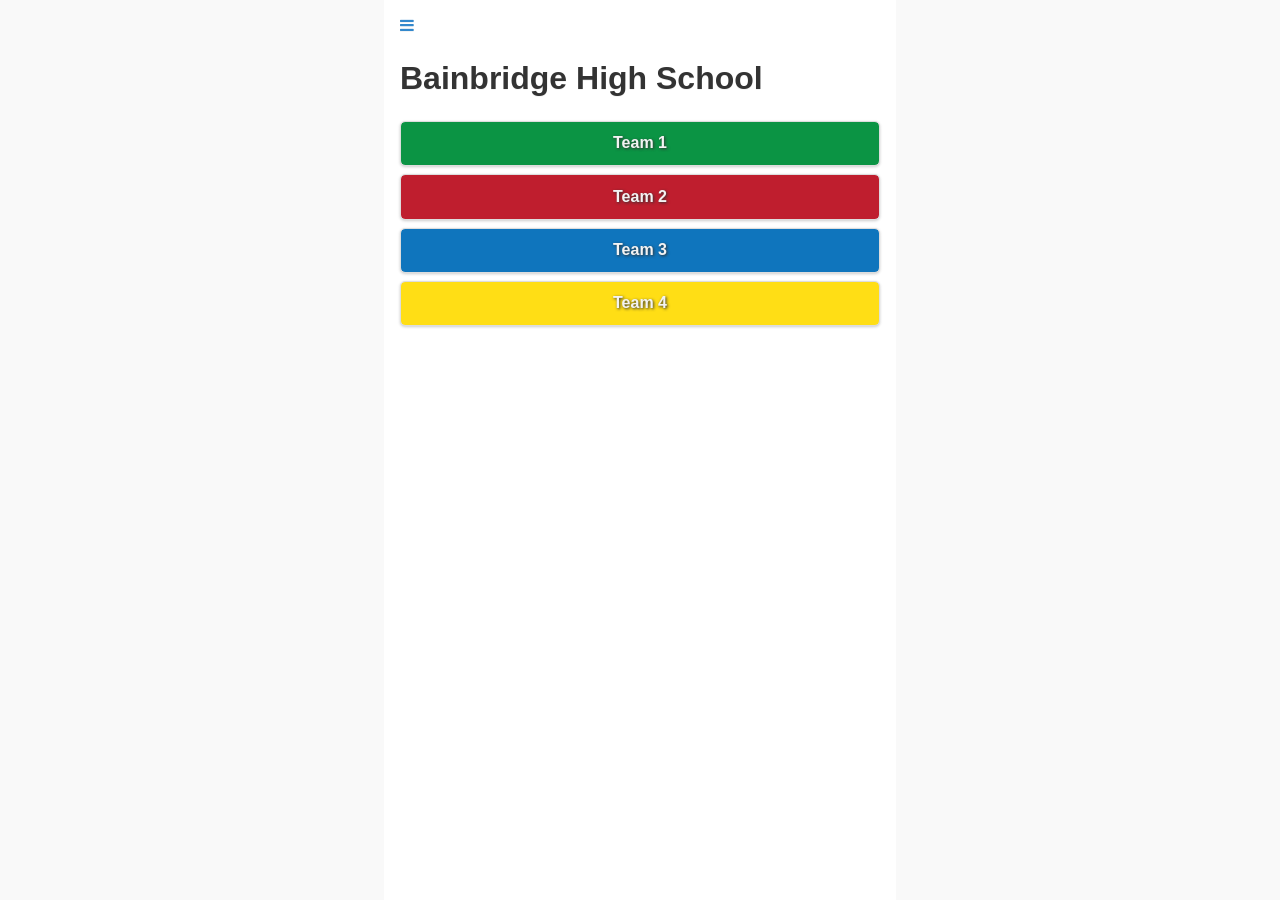
<file: www/index.html>
<!DOCTYPE html>
<html>

<head>
    <meta charset="utf-8" />
    <meta name="format-detection" content="telephone=no" />
    <meta name="msapplication-tap-highlight" content="no" />
    <!-- <meta name="viewport" content="width=device-width, length=device-length, minimum-scale=1, maximum-scale=1" /> -->
    <meta name="viewport" content="user-scalable=no, initial-scale=1, maximum-scale=1, minimum-scale=1, width=device-width, length=device-length" />
    <!-- This is a wide open CSP declaration. To lock this down for production, see below. -->
    <meta http-equiv="Content-Security-Policy" content="default-src * 'unsafe-inline'; style-src 'self' 'unsafe-inline'; media-src *" />
    <!-- Good default declaration:
    * gap: is required only on iOS (when using UIWebView) and is needed for JS->native communication
    * https://ssl.gstatic.com is required only on Android and is needed for TalkBack to function properly
    * Disables use of eval() and inline scripts in order to mitigate risk of XSS vulnerabilities. To change this:
        * Enable inline JS: add 'unsafe-inline' to default-src
        * Enable eval(): add 'unsafe-eval' to default-src
    * Create your own at http://cspisawesome.com
    -->
    <!-- <meta http-equiv="Content-Security-Policy" content="default-src 'self' data: gap: 'unsafe-inline' https://ssl.gstatic.com; style-src 'self' 'unsafe-inline'; media-src *" /> -->

    <title>Bainbridge High School</title>

    <link rel="stylesheet" type="text/css" href="styles/BYSMobile.min.css" />
    <link rel="stylesheet" type="text/css" href="styles/jquery.mobile.icons.min.css" />
    <link rel="stylesheet" type="text/css" href="styles/custom.css" />
    <link rel="stylesheet" type="text/css" href="styles/jquery.mobile.structure-1.4.5.min.css" />
    <link rel="stylesheet" type="text/css" href="styles/font-awesome.min.css" />
    
    <script type="text/javascript" src="scripts/libs/jquery-1.11.1.min.js"></script>
    <script type="text/javascript" src="scripts/libs/jquery.mobile-1.4.5.min.js"></script>
    <script type="text/javascript" src="scripts/libs/jquery.pageset.js"></script>
    <script type="text/javascript" src="scripts/index.js"></script>

<body>
    <div class="app">
        <div data-role="page" id="home" data-theme="a" >
            <div data-role="content" data-theme="a">
                <a href="#myPanel" > <i class="fa fa-bars"></i> </a>

                <h1>Bainbridge High School</h1>
                
                <button id="button" data-theme="a" onclick="gotoPage('askBys/index.html')">Team 1</button>
                <button id="button" data-theme="b" onclick="gotoPage('index.html')">Team 2</button>
                <button id="button" data-theme="c" onclick="gotoPage('index.html')">Team 3</button>
                <button id="button" data-theme="d" onclick="gotoPage('newStudents/index.html')">Team 4</button>
                                
            </div>
                    
            <!--Left Panel-->
            <div data-role="panel" id="myPanel">
                <div align=“center”>
                    <!-- <img src="images/askbys.png" width="60%"> -->
                </div>
                <a href="#" onclick="window.open('index.html')">Home</a>
            </div>
        </div>

    </div>
    <script type="text/javascript">
        app.initialize();
        
        function gotoPage(url) {
            window.open(url)
        }
    </script>
</body>

</html>
</file>
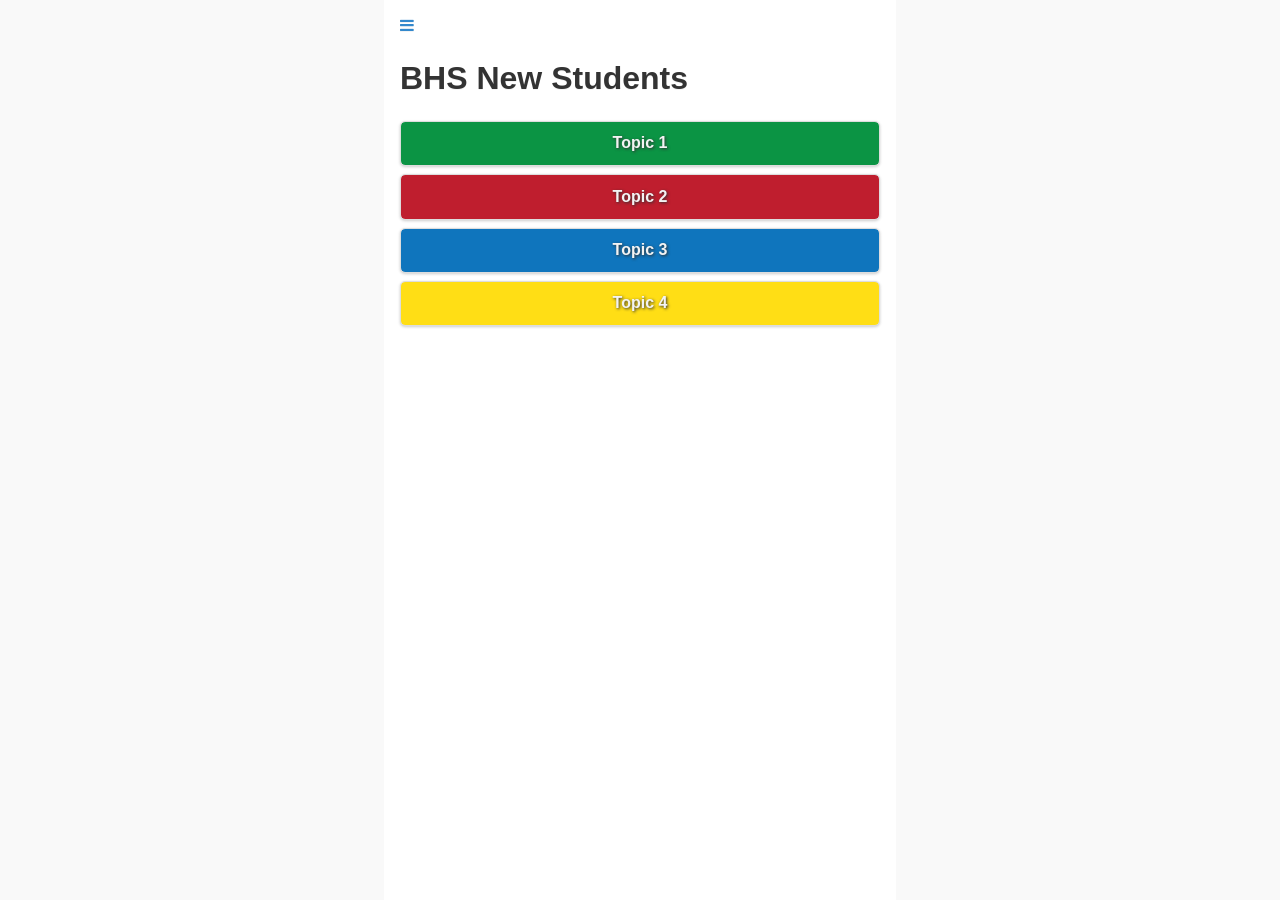
<file: www/newStudents/index.html>
<!DOCTYPE html>
<html>

<head>
    <meta charset="utf-8" />
    <meta name="format-detection" content="telephone=no" />
    <meta name="msapplication-tap-highlight" content="no" />
    <!-- <meta name="viewport" content="width=device-width, length=device-length, minimum-scale=1, maximum-scale=1" /> -->
    <meta name="viewport" content="user-scalable=no, initial-scale=1, maximum-scale=1, minimum-scale=1, width=device-width, length=device-length" />
    <!-- This is a wide open CSP declaration. To lock this down for production, see below. -->
    <meta http-equiv="Content-Security-Policy" content="default-src * 'unsafe-inline'; style-src 'self' 'unsafe-inline'; media-src *" />
    <!-- Good default declaration:
    * gap: is required only on iOS (when using UIWebView) and is needed for JS->native communication
    * https://ssl.gstatic.com is required only on Android and is needed for TalkBack to function properly
    * Disables use of eval() and inline scripts in order to mitigate risk of XSS vulnerabilities. To change this:
        * Enable inline JS: add 'unsafe-inline' to default-src
        * Enable eval(): add 'unsafe-eval' to default-src
    * Create your own at http://cspisawesome.com
    -->
    <!-- <meta http-equiv="Content-Security-Policy" content="default-src 'self' data: gap: 'unsafe-inline' https://ssl.gstatic.com; style-src 'self' 'unsafe-inline'; media-src *" /> -->

    <title>BHS New Students</title>

    <link rel="stylesheet" type="text/css" href="../styles/BYSMobile.min.css" />
    <link rel="stylesheet" type="text/css" href="../styles/jquery.mobile.icons.min.css" />
    <link rel="stylesheet" type="text/css" href="../styles/custom.css" />
    <link rel="stylesheet" type="text/css" href="../styles/jquery.mobile.structure-1.4.5.min.css" />
    <link rel="stylesheet" type="text/css" href="../styles/font-awesome.min.css" />
    
    <script type="text/javascript" src="../scripts/libs/jquery-1.11.1.min.js"></script>
    <script type="text/javascript" src="../scripts/libs/jquery.mobile-1.4.5.min.js"></script>
    <script type="text/javascript" src="../scripts/libs/jquery.pageset.js"></script>
    <script type="text/javascript" src="../scripts/index.js"></script>

<body>
    <div class="app">
        <div data-role="page" id="home" data-theme="a" >
            <div data-role="content" data-theme="a">
                <a href="#myPanel" > <i class="fa fa-bars"></i> </a>

                <h1>BHS New Students</h1>
                
                <button id="button" data-theme="a" onclick="gotoPage('index.html')">Topic 1</button>
                <button id="button" data-theme="b" onclick="gotoPage('index.html')"href="#">Topic 2</button>
                <button id="button" data-theme="c" onclick="gotoPage('index.html')"href="#">Topic 3</button>
                <button id="button" data-theme="d" onclick="gotoPage('index.html')"href="#">Topic 4</button>
                                
            </div>
                    
            <!--Left Panel-->
            <div data-role="panel" id="myPanel">
                <div align=“center”>
                    <!-- <img src="images/askbys.png" width="60%"> -->
                </div>
                <a href="#" onclick="gotoPage('../index.html')">Home</a>
            </div>
        </div>

    </div>
    <script type="text/javascript">
        app.initialize();
        
        function gotoPage(url) {
            window.open(url)
        }
    </script>
</body>

</html>
</file>
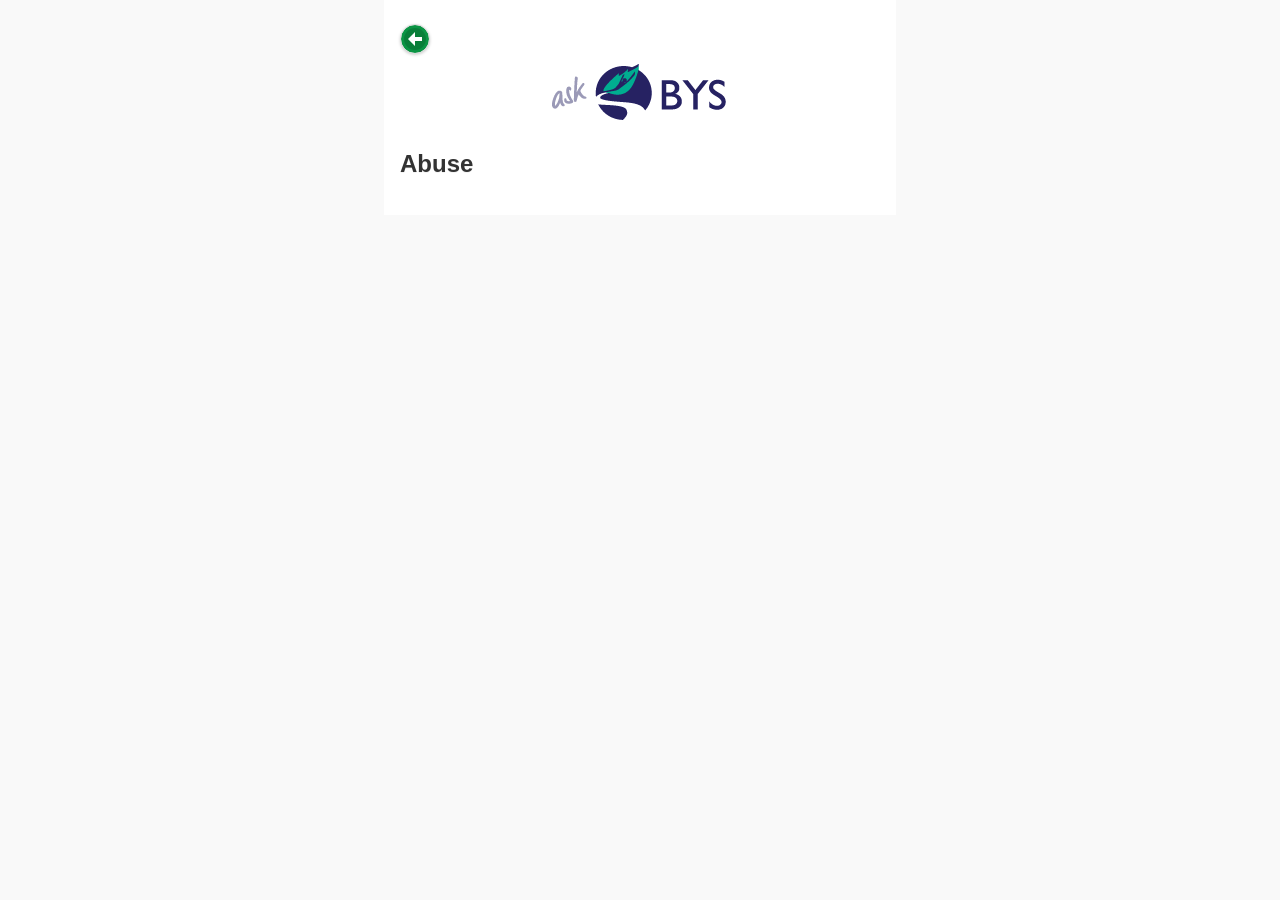
<file: www/askBys/abuse.html>
<!doctype html>
<html>
<head>
    <meta charset="utf-8">
        <meta name="viewport" content="width=device-width, length=device-length, minimum-scale=1, maximum-scale=1" />
        <title>Bainbridge Youth Services - Abuse</title>
        <link rel="stylesheet" href="../styles/BYSMobile.min.css" />
        <link rel="stylesheet" href="../styles/jquery.mobile.icons.min.css" />
        <link rel="stylesheet" href="../styles/custom.css" />
        <link rel="stylesheet" href="../styles/jquery.mobile.structure-1.4.5.min.css" />
        <link rel="stylesheet" href="../styles/font-awesome.min.css" />
        <script src="../scripts/libs/jquery-1.11.1.min.js"></script>
        <script src="../scripts/libs/jquery.mobile-1.4.5.min.js"></script>
        <script src="../scripts/libs/jquery.pageset.js"></script>
</head>
<body id="index">
  <div data-role="page" data-theme="a" >
    <div data-role="content" data-theme="a">
      <a href="index.html" data-ajax="false" data-role="button" data-icon="arrow-l" data-iconpos="notext"></a>
      <div class="text-center">
        <img src="images/askbys.png"/>
      </div>

      <h2>Abuse</h2>

      <!--<div data-role="collapsible">
        <h3>Heading</h3>
        <br/><strong>Question:</strong><br/>asdflkj
        <p><strong>Response:</strong><br/>asdfjkl</p>
      </div>-->

      <p data-role="collapsible-set" id="demo"></p>

      <script type="text/javascript">
        //Shows a warning when offline
      $(document).on("pagecontainerloadfailed",function(event,data){
          alert("Sorry, requested page does not exist.");
      });

      var loadJSONP = function ( url, callback ) {

        // Create script with url and callback (if specified)
        var ref = window.document.getElementsByTagName( 'script' )[ 0 ];
        var script = window.document.createElement( 'script' );
        script.src = url + (url.indexOf( '?' ) + 1 ? '&' : '?') + 'callback=' + callback;

        // Insert script tag into the DOM (append to <head>)
        ref.parentNode.insertBefore( script, ref );

        // After the script is loaded (and executed), remove it
        script.onload = function () {
          this.remove();
        };

      };

      var mycallback = function ( data )
      {
        $.each(data,  function(index, s)
        {
          $('#demo').append('<div data-role="collapsible" data-inset="true" id="'+s.id+'"></div>')
          var content = '<h3>'+s.title+'</h3>'+
          '<p><strong>Question:</strong><br/>'+s.post_content+
          '<p><strong>Response:</strong><br/>'+s.comment_content+'</p></p>';
          $('#'+s.id).append(content);
        })
        $('div[data-role=collapsible]').collapsible();
      }

      loadJSONP( 'https://askbys.org/askbysmobile/MobileWPSearch.php?search=abuse', 'mycallback' ); //use jsonp callback facility to output json from our jsonp test page-->
      </script>
      
    </div>
  </div>

</body>
</html>

<script>

// open win and turn off location
function goGetWordPressForm(WPUrl) {
  var ref = window.open(WPUrl, '_blank', 'location=yes,toolbar=yes,presentationstyle=formsheet,transitionstyle=crossdissolve');
};


// open win and turn off location
function goGetWordPressFormInjectCSS(WPUrl) {
  var ref = window.open(WPUrl, '_blank', 'location=yes,toolbar=yes,presentationstyle=formsheet,transitionstyle=crossdissolve');
  ref.addEventListener('loadstop', function() {
    ref.insertCSS({file: "styles/wp-contact7.css"});
  });
};


// attach listener to loadstart
//ref.addEventListener('loadstart', function(event) {
//var urlSuccessPage = "http://myloginapp/success/";
//if (event.url == urlSuccessPage) {
//ref.close();
//}
//});

</script>
</file>
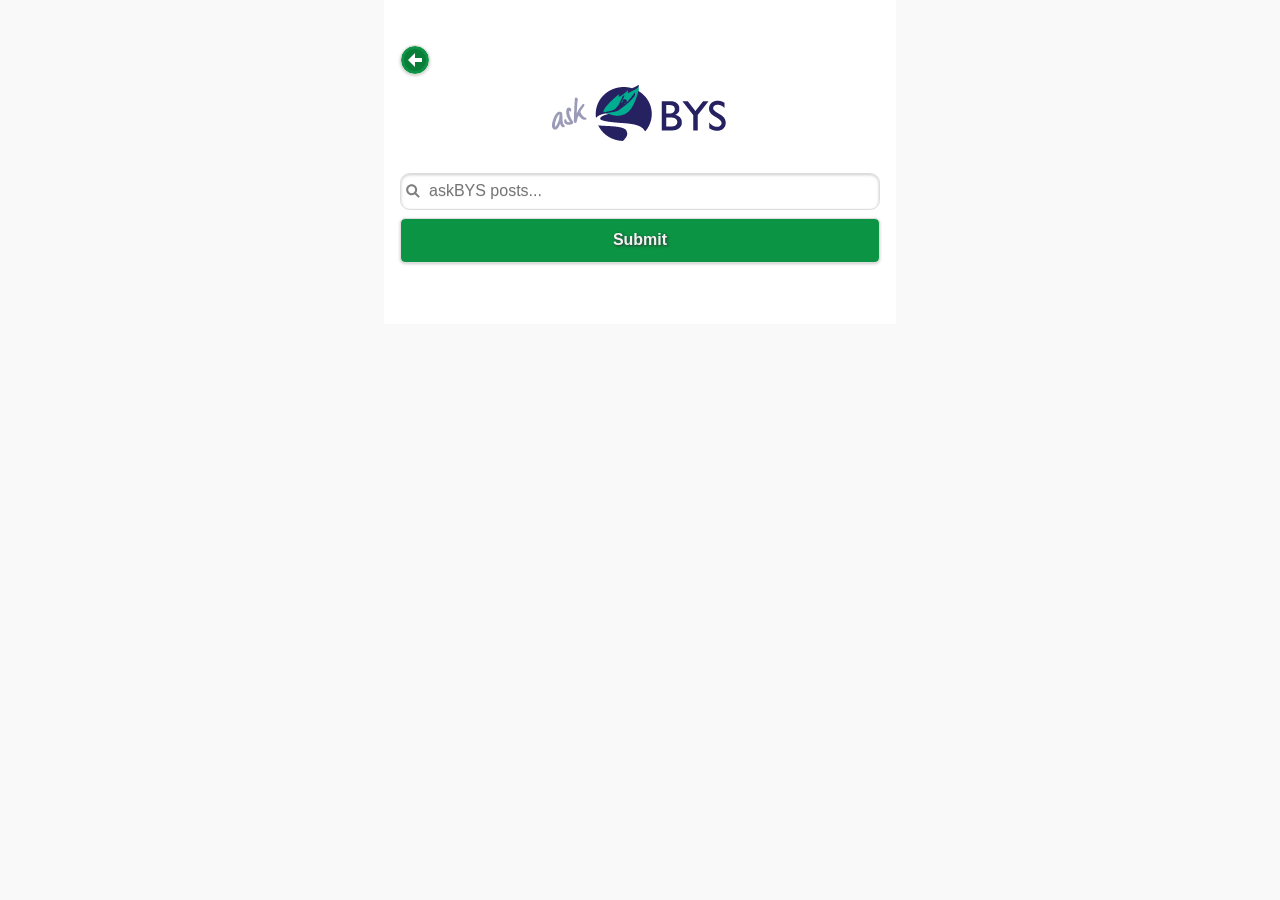
<file: www/askBys/advancedsearch3.html>
<!doctype html>
<html>
    <head>
        <meta charset="utf-8">
            <meta name="viewport" content="width=device-width,initial-scale=1">
                <title>Bainbridge Youth Services</title>
                <link rel="stylesheet" href="../styles/BYSMobile.min.css" />
                <link rel="stylesheet" href="../styles/jquery.mobile.icons.min.css" />
                <link rel="stylesheet" href="../styles/custom.css" />
                <link rel="stylesheet" href="../styles/jquery.mobile.structure-1.4.5.min.css" />
                <script src="../scripts/libs/jquery-1.11.1.min.js"></script>
                <script src="../scripts/libs/jquery.mobile-1.4.5.min.js"></script>
                </head>
    <body id="index">
        <div data-role="page" data-theme="a" >
            <div data-role="content" data-theme="a">
                <br>
                <a href="index.html" data-ajax="false" data-role="button" data-icon="arrow-l" data-iconpos="notext"></a>
                <div class="text-center">
                    <img src="images/askbys.png"/>
                </div>
                
                
                <div class="ui-field-contain">
                    <form id="SearchForm" onsubmit="return submitForm();">
                        <input type="search" name="search" id="searchTxt" placeholder="askBYS posts...">
                        <input type="submit" name="submit" value="Submit" /><br />
                        <div class="form_result"> </div>
                    </form>


                </div>
                
               <p data-role="collapsible-set" id="demo"></p>
                
                <script type="text/javascript">
                    
                    function submitForm() {
                        $('#demo div').empty(); 
                        var searchValue = $( "#searchTxt" ).val();
                        var urltocall = "https://askbys.org/askbysmobile/MobileWPSearchwithitem.php?search=" + searchValue;
                        loadJSONP( urltocall, 'mycallback' );
                        //$.ajax({type:'POST', url: 'https://askbys.org/askbysmobile/MobileWPSearchwithitem.php', data:$('#SearchForm').serialize(), success: function(response) {
                              // $('#SearchForm').find('.form_result').html(response);
                               //}});
                               
                               return false;
                    }
                    
                    
                    var loadJSONP = function ( url, callback ) {
                        
                        // Create script with url and callback (if specified)
                        var ref = window.document.getElementsByTagName( 'script' )[ 0 ];
                        var script = window.document.createElement( 'script' );
                        script.src = url + (url.indexOf( '?' ) + 1 ? '&' : '?') + 'callback=' + callback;
                        
                        // Insert script tag into the DOM (append to <head>)
                        ref.parentNode.insertBefore( script, ref );
                        
                        // After the script is loaded (and executed), remove it
                        script.onload = function () {
                            this.remove();
                        };
                        
                    };
                
                var mycallback = function ( data )
                {
                    $.each(data,  function(index, s)
                           {
                           $('#demo').append('<div data-role="collapsible" data-inset="true" id="'+s.id+'"></div>')
                           var content = '<h3>'+s.title+'</h3>'+
                           '<p><strong>Question:</strong><br/>'+s.post_content+
                           '<p><strong>Response:</strong><br/>'+s.comment_content+'</p></p>';
                           $('#'+s.id).append(content);
                           })
                           $('div[data-role=collapsible]').collapsible();
                }
                //creates a listener for when you press a key
                window.onkeyup = keyup;
                
                //creates a global Javascript variable
                var inputTextValue;
                
                function keyup(e) {
                    //setting your input text to the global Javascript Variable for every key press
                    inputTextValue = e.target.value;
                    
                    //listens for you to press the ENTER key, at which point your web address will change to the one you have input in the search box
                    if (e.keyCode == 13) {
                        var urltocall = "https://askbys.org/askbysmobile/MobileWPSearchwithitem.php?search=" + inputTextValue;
                        loadJSONP( urltocall, 'mycallback' );
                        inputTextValue = "";
                    }
                }
                //var input = document.getElementById("searchTxt").value;
                
                    </script>
                <!--<a href="index.html" data-role="button" data-icon="arrow-l" data-ajax="false">Back</a> -->
                
            </div>
        </div>
        
    </body>
</html>
</file>
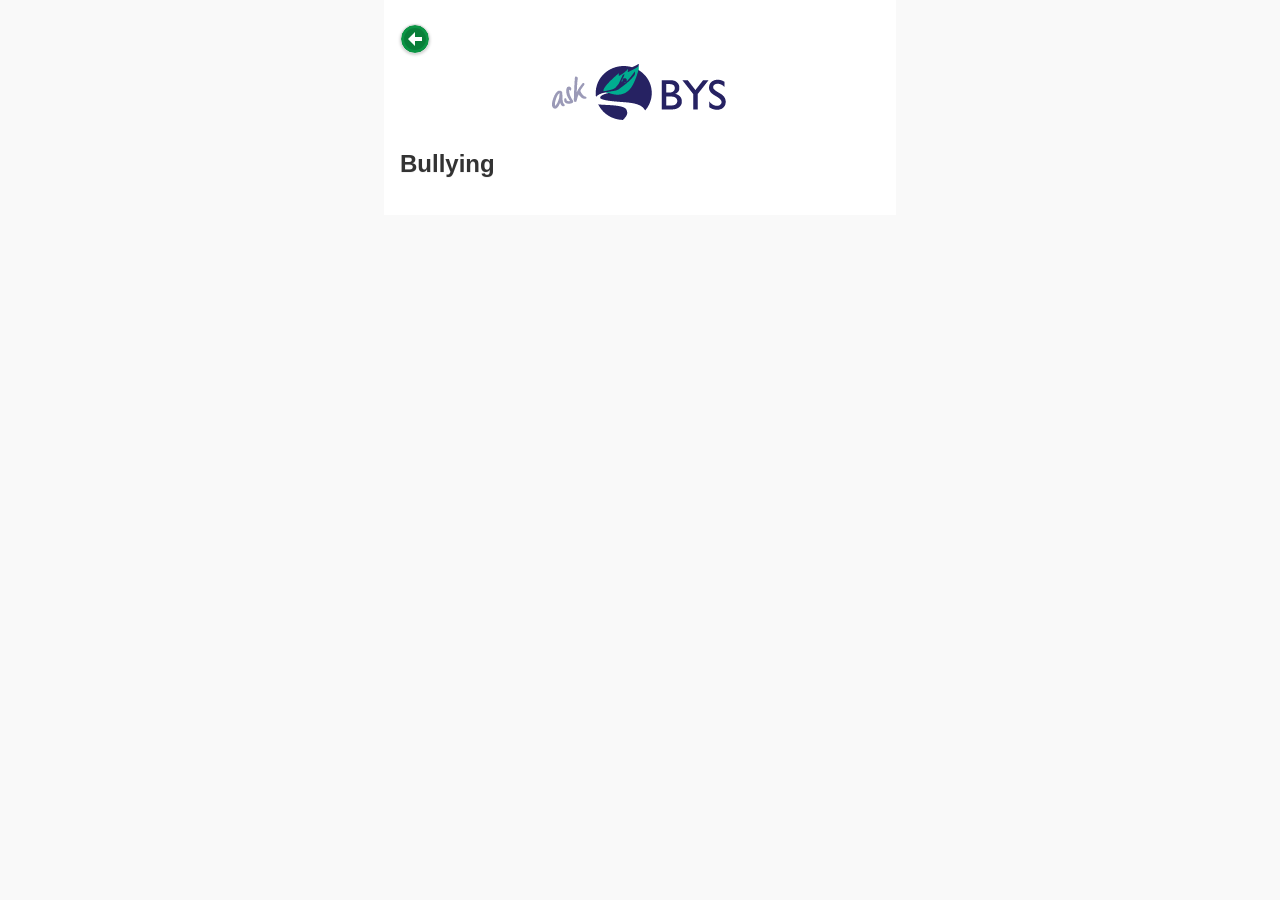
<file: www/askBys/bullying.html>
<!doctype html>
<html>
    <head>
        <meta charset="utf-8">
        <meta name="viewport" content="width=device-width, length=device-length, minimum-scale=1, maximum-scale=1" />
        <title>Bainbridge Youth Services - Bullying</title>
        <link rel="stylesheet" href="../styles/BYSMobile.min.css" />
        <link rel="stylesheet" href="../styles/jquery.mobile.icons.min.css" />
        <link rel="stylesheet" href="../styles/custom.css" />
        <link rel="stylesheet" href="../styles/jquery.mobile.structure-1.4.5.min.css" />
        <link rel="stylesheet" href="../styles/font-awesome.min.css" />
        <script src="../scripts/libs/jquery-1.11.1.min.js"></script>
        <script src="../scripts/libs/jquery.mobile-1.4.5.min.js"></script>
        <script src="../scripts/libs/jquery.pageset.js"></script>
    </head>
        <body id="index">


          <div data-role="page" data-theme="a" >
              <div data-role="content" data-theme="a">
                    <a href="index.html" data-ajax="false" data-role="button" data-icon="arrow-l" data-iconpos="notext"></a>
                    <div class="text-center">
                        <img src="images/askbys.png"/>
                    </div>

                    <h2>Bullying</h2>
                    <p id="img"></p>
                    <p data-role="collapsible-set" id="demo"></p>

                    <script type="text/javascript">
                    //To show images
                    function show_image(src, width, height, alt) {
                      var img = document.createElement("img");
                      img.src = src;
                      img.width = width;
                      img.height = height;
                      img.alt = alt;

                      // This next line will just add it to the <body> tag
                      document.body.appendChild(img);
                    }

                    //Checks if offline
                    var isOffline = 'onLine' in navigator && !navigator.onLine;
                    if ( isOffline ) {
                      //Shows warning image
                      show_image ('Offline-64.png', 100, 100,'Offline Image');
                    }
                    /*else {
                       internet data
                    }*/

                    var loadJSONP = function ( url, callback ) {

                        // Create script with url and callback (if specified)
                        var ref = window.document.getElementsByTagName( 'script' )[ 0 ];
                        var script = window.document.createElement( 'script' );
                        script.src = url + (url.indexOf( '?' ) + 1 ? '&' : '?') + 'callback=' + callback;

                        // Insert script tag into the DOM (append to <head>)
                        ref.parentNode.insertBefore( script, ref );

                        // After the script is loaded (and executed), remove it
                        script.onload = function () {
                            this.remove();
                        };

                    };

                    var mycallback = function ( data )
                    {
                      $.each(data,  function(index, s)
                      {
                        $('#demo').append('<div data-role="collapsible" id="'+s.id+'"></div>')
                        var content = '<h3>'+s.title+'</h3>'+
                        '<p><strong>Question:</strong><br/>'+s.post_content+
                        '<p><strong>Response:</strong><br/>'+s.comment_content+'</p></p>';
                        $('#'+s.id).append(content);
                      })
                      $('div[data-role=collapsible]').collapsible();
                    }

                     loadJSONP( 'https://askbys.org/askbysmobile/MobileWPSearch.php?search=bullying', 'mycallback' ); //use jsonp callback facility to output json from our jsonp test page
                      </script>

                </div>
            </div>

        </body>
    </html>

<script>

// open win and turn off location
function goGetWordPressForm(WPUrl) {
    var ref = window.open(WPUrl, '_blank', 'location=yes,toolbar=yes,presentationstyle=formsheet,transitionstyle=crossdissolve');
};


// open win and turn off location
function goGetWordPressFormInjectCSS(WPUrl) {
    var ref = window.open(WPUrl, '_blank', 'location=yes,toolbar=yes,presentationstyle=formsheet,transitionstyle=crossdissolve');
    ref.addEventListener('loadstop', function() {
    ref.insertCSS({file: "styles/wp-contact7.css"});
                         });
};


// attach listener to loadstart
ref.addEventListener('loadstart', function(event) {
  var urlSuccessPage = "http://myloginapp/success/";
  if (event.url == urlSuccessPage) {
    ref.close();
  }
  else {
    $('#test').html('<img src="Offline-64.png" height="100px" width"100px">');
  }
});

</script>
</file>
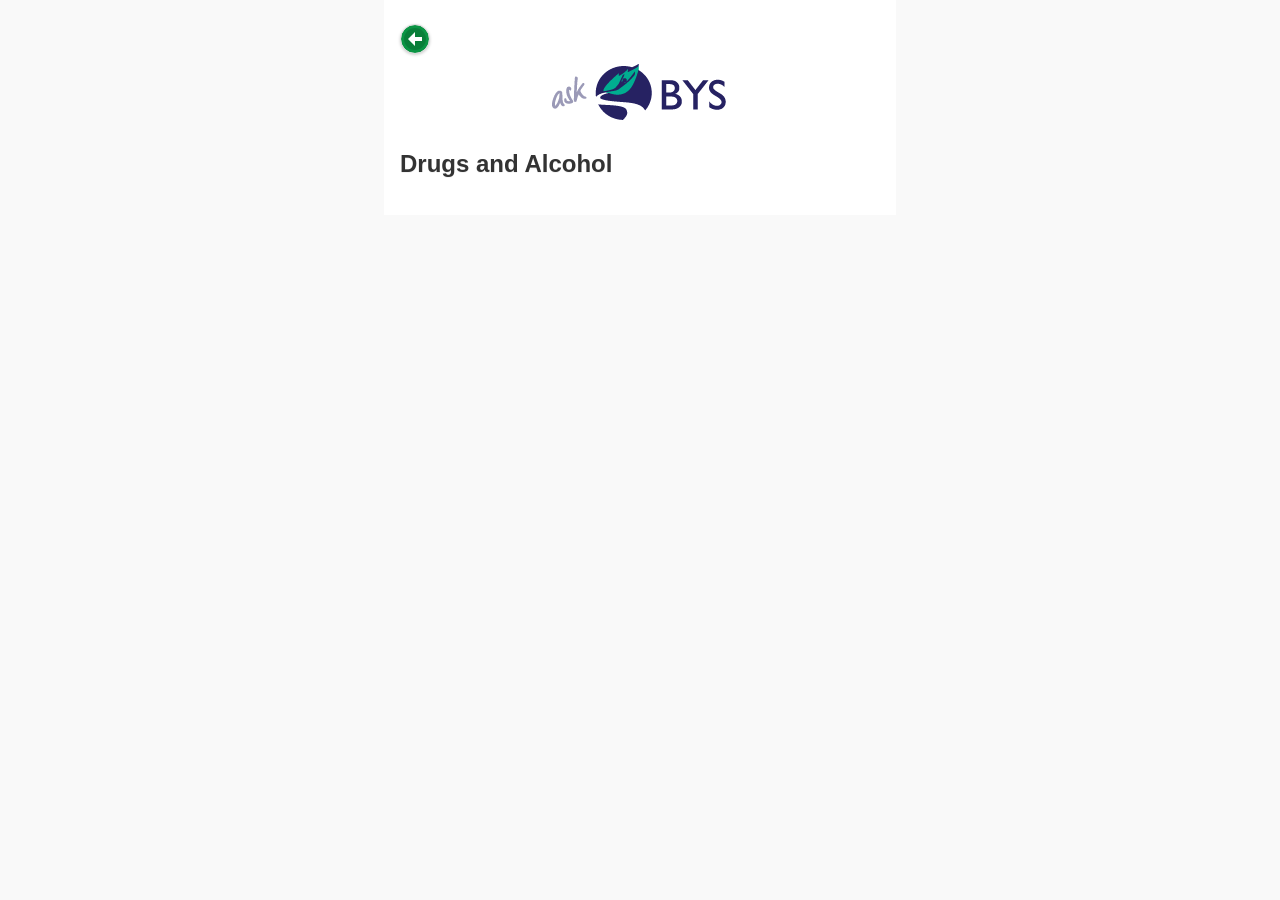
<file: www/askBys/drugs-alcohol.html>
<!doctype html>
<html>
    <head>
        <meta charset="utf-8">
        <meta name="viewport" content="width=device-width, length=device-length, minimum-scale=1, maximum-scale=1" />
        <title>Bainbridge Youth Services - Drugs/Alcohol</title>
        <link rel="stylesheet" href="../styles/BYSMobile.min.css" />
        <link rel="stylesheet" href="../styles/jquery.mobile.icons.min.css" />
        <link rel="stylesheet" href="../styles/custom.css" />
        <link rel="stylesheet" href="../styles/jquery.mobile.structure-1.4.5.min.css" />
        <link rel="stylesheet" href="../styles/font-awesome.min.css" />
        <script src="../scripts/libs/jquery-1.11.1.min.js"></script>
        <script src="../scripts/libs/jquery.mobile-1.4.5.min.js"></script>
        <script src="../scripts/libs/jquery.pageset.js"></script>
    </head>
        <body id="index">


          <div data-role="page" data-theme="a" >
              <div data-role="content" data-theme="a">
                    <a href="index.html" data-ajax="false" data-role="button" data-icon="arrow-l" data-iconpos="notext"></a>
                    <div class="text-center">
                        <img src="images/askbys.png"/>
                    </div>

                    <h2>Drugs and Alcohol</h2>
                    <p data-role="collapsible-set" id="demo"></p>

                    <script type="text/javascript">

                    var loadJSONP = function ( url, callback ) {

                        // Create script with url and callback (if specified)
                        var ref = window.document.getElementsByTagName( 'script' )[ 0 ];
                        var script = window.document.createElement( 'script' );
                        script.src = url + (url.indexOf( '?' ) + 1 ? '&' : '?') + 'callback=' + callback;

                        // Insert script tag into the DOM (append to <head>)
                        ref.parentNode.insertBefore( script, ref );

                        // After the script is loaded (and executed), remove it
                        script.onload = function () {
                            this.remove();
                        };

                    };

                    var mycallback = function ( data )
                    {
                      $.each(data,  function(index, s)
                      {
                        $('#demo').append('<div data-role="collapsible" id="'+s.id+'"></div>')
                        var content = '<h3>'+s.title+'</h3>'+
                        '<p><strong>Question:</strong><br/>'+s.post_content+
                        '<p><strong>Response:</strong><br/>'+s.comment_content+'</p></p>';
                        $('#'+s.id).append(content);
                      })
                      $('div[data-role=collapsible]').collapsible();
                    }

                     loadJSONP( 'https://askbys.org/askbysmobile/MobileWPSearch.php?search=drugs-alcohol', 'mycallback' ); //use jsonp callback facility to output json from our jsonp test page
                      </script>
                </div>
            </div>

        </body>
    </html>

<script>

// open win and turn off location
function goGetWordPressForm(WPUrl) {
    var ref = window.open(WPUrl, '_blank', 'location=yes,toolbar=yes,presentationstyle=formsheet,transitionstyle=crossdissolve');
};


// open win and turn off location
function goGetWordPressFormInjectCSS(WPUrl) {
    var ref = window.open(WPUrl, '_blank', 'location=yes,toolbar=yes,presentationstyle=formsheet,transitionstyle=crossdissolve');
    ref.addEventListener('loadstop', function() {
    ref.insertCSS({file: "styles/wp-contact7.css"});
                         });
};


// attach listener to loadstart
//ref.addEventListener('loadstart', function(event) {
//var urlSuccessPage = "http://myloginapp/success/";
//if (event.url == urlSuccessPage) {
//ref.close();
//}
//});

</script>
</file>
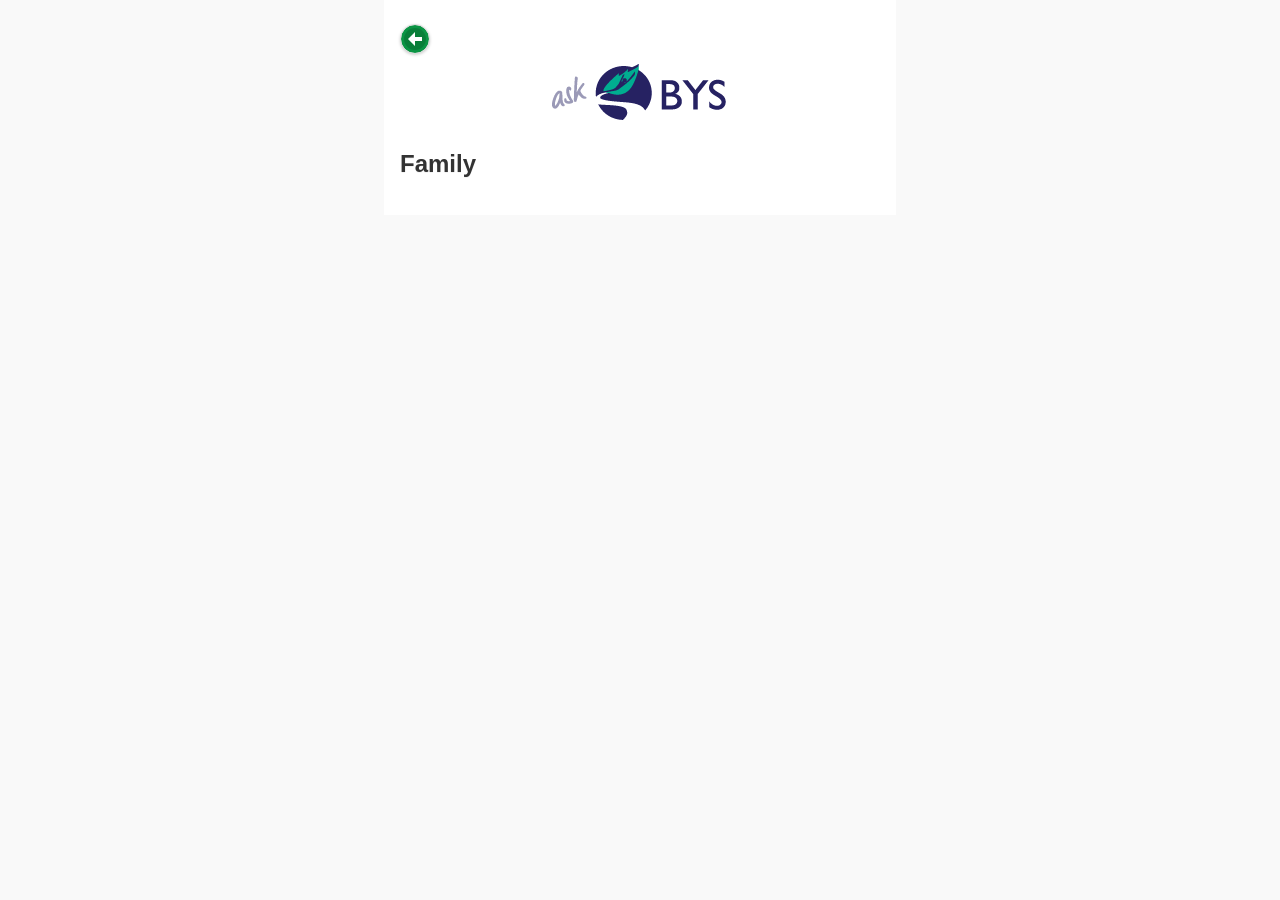
<file: www/askBys/family.html>
<!doctype html>
<html>
    <head>
        <meta charset="utf-8">
        <meta name="viewport" content="width=device-width, length=device-length, minimum-scale=1, maximum-scale=1" />
        <title>Bainbridge Youth Services - Family</title>
        <link rel="stylesheet" href="../styles/BYSMobile.min.css" />
        <link rel="stylesheet" href="../styles/jquery.mobile.icons.min.css" />
        <link rel="stylesheet" href="../styles/custom.css" />
        <link rel="stylesheet" href="../styles/jquery.mobile.structure-1.4.5.min.css" />
        <link rel="stylesheet" href="../styles/font-awesome.min.css" />
        <script src="../scripts/libs/jquery-1.11.1.min.js"></script>
        <script src="../scripts/libs/jquery.mobile-1.4.5.min.js"></script>
        <script src="../scripts/libs/jquery.pageset.js"></script>
    </head>
        <body id="index">


          <div data-role="page" data-theme="a" >
              <div data-role="content" data-theme="a">
                    <a href="index.html" data-ajax="false" data-role="button" data-icon="arrow-l" data-iconpos="notext"></a>
                    <div class="text-center">
                        <img src="images/askbys.png"/>
                    </div>

                    <h2>Family</h2>
                    <p data-role="collapsible-set" id="demo"></p>

                    <script type="text/javascript">

                    var loadJSONP = function ( url, callback ) {

                        // Create script with url and callback (if specified)
                        var ref = window.document.getElementsByTagName( 'script' )[ 0 ];
                        var script = window.document.createElement( 'script' );
                        script.src = url + (url.indexOf( '?' ) + 1 ? '&' : '?') + 'callback=' + callback;

                        // Insert script tag into the DOM (append to <head>)
                        ref.parentNode.insertBefore( script, ref );

                        // After the script is loaded (and executed), remove it
                        script.onload = function () {
                            this.remove();
                        };

                    };

                    var mycallback = function ( data )
                    {
                      $.each(data,  function(index, s)
                      {
                        $('#demo').append('<div data-role="collapsible" id="'+s.id+'"></div>')
                        var content = '<h3>'+s.title+'</h3>'+
                        '<p><strong>Question:</strong><br/>'+s.post_content+
                        '<p><strong>Response:</strong><br/>'+s.comment_content+'</p></p>';
                        $('#'+s.id).append(content);
                      })
                      $('div[data-role=collapsible]').collapsible();
                    }

                     loadJSONP( 'https://askbys.org/askbysmobile/MobileWPSearch.php?search=family', 'mycallback' ); //use jsonp callback facility to output json from our jsonp test page
                      </script>
                </div>
            </div>

        </body>
    </html>

<script>

// open win and turn off location
function goGetWordPressForm(WPUrl) {
    var ref = window.open(WPUrl, '_blank', 'location=yes,toolbar=yes,presentationstyle=formsheet,transitionstyle=crossdissolve');
};


// open win and turn off location
function goGetWordPressFormInjectCSS(WPUrl) {
    var ref = window.open(WPUrl, '_blank', 'location=yes,toolbar=yes,presentationstyle=formsheet,transitionstyle=crossdissolve');
    ref.addEventListener('loadstop', function() {
    ref.insertCSS({file: "styles/wp-contact7.css"});
                         });
};


// attach listener to loadstart
//ref.addEventListener('loadstart', function(event) {
//var urlSuccessPage = "http://myloginapp/success/";
//if (event.url == urlSuccessPage) {
//ref.close();
//}
//});

</script>
</file>
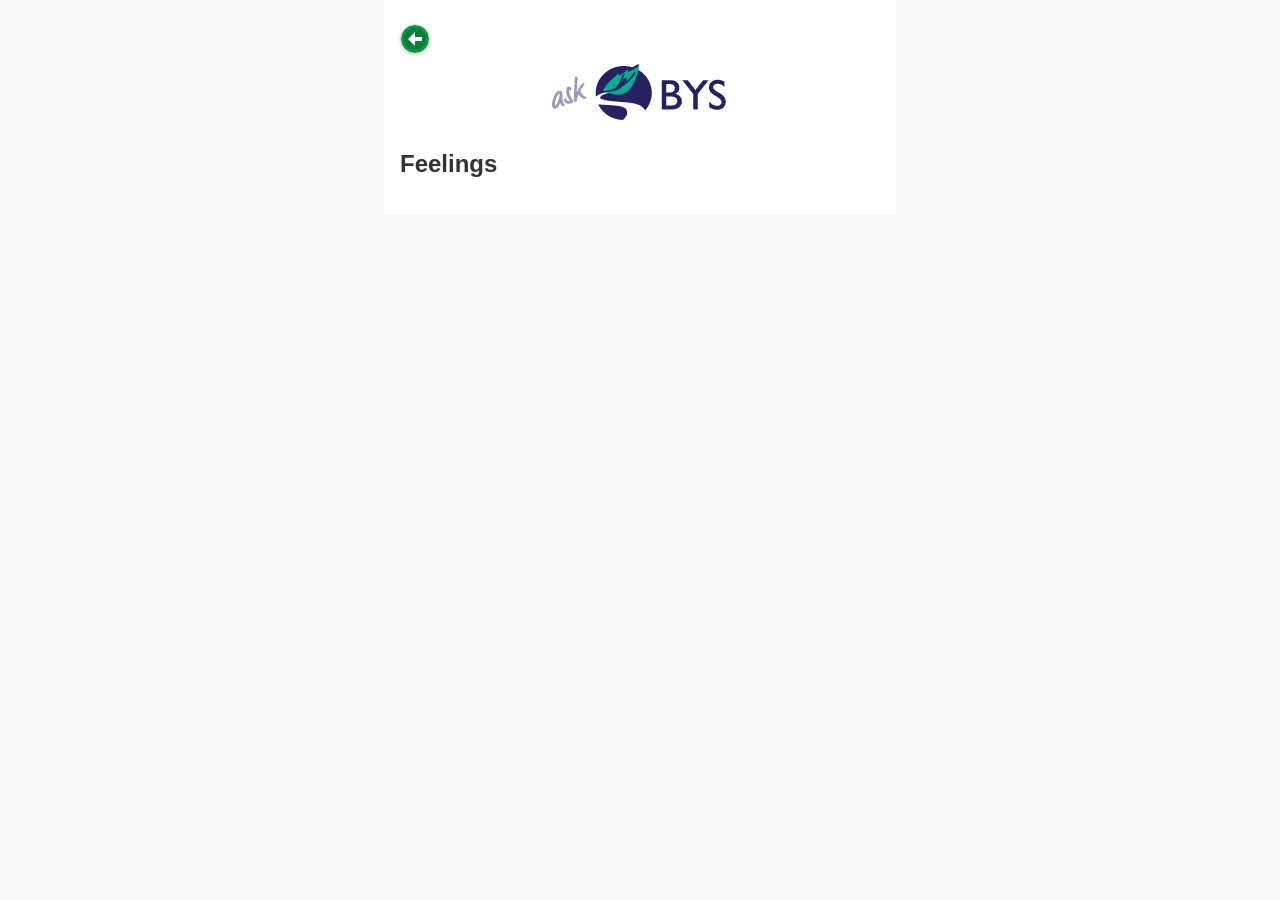
<file: www/askBys/feelings.html>
<!doctype html>
<html>
    <head>
        <meta charset="utf-8">
        <meta name="viewport" content="width=device-width, length=device-length, minimum-scale=1, maximum-scale=1" />
        <title>Bainbridge Youth Services - Feelings</title>
        <link rel="stylesheet" href="../styles/BYSMobile.min.css" />
        <link rel="stylesheet" href="../styles/jquery.mobile.icons.min.css" />
        <link rel="stylesheet" href="../styles/custom.css" />
        <link rel="stylesheet" href="../styles/jquery.mobile.structure-1.4.5.min.css" />
        <link rel="stylesheet" href="../styles/font-awesome.min.css" />
        <script src="../scripts/libs/jquery-1.11.1.min.js"></script>
        <script src="../scripts/libs/jquery.mobile-1.4.5.min.js"></script>
        <script src="../scripts/libs/jquery.pageset.js"></script>
    </head>
        <body id="index">


          <div data-role="page" data-theme="a" >
              <div data-role="content" data-theme="a">
                    <a href="index.html" data-ajax="false" data-role="button" data-icon="arrow-l" data-iconpos="notext"></a>
                    <div class="text-center">
                        <img src="images/askbys.png"/>
                    </div>

                    <h2>Feelings</h2>
                    <p data-role="collapsible-set" id="demo"></p>

                    <script type="text/javascript">

                    var loadJSONP = function ( url, callback ) {

                        // Create script with url and callback (if specified)
                        var ref = window.document.getElementsByTagName( 'script' )[ 0 ];
                        var script = window.document.createElement( 'script' );
                        script.src = url + (url.indexOf( '?' ) + 1 ? '&' : '?') + 'callback=' + callback;

                        // Insert script tag into the DOM (append to <head>)
                        ref.parentNode.insertBefore( script, ref );

                        // After the script is loaded (and executed), remove it
                        script.onload = function () {
                            this.remove();
                        };

                    };

                    var mycallback = function ( data )
                    {
                      $.each(data,  function(index, s)
                      {
                        $('#demo').append('<div data-role="collapsible" id="'+s.id+'"></div>')
                        var content = '<h3>'+s.title+'</h3>'+
                        '<p><strong>Question:</strong><br/>'+s.post_content+
                        '<p><strong>Response:</strong><br/>'+s.comment_content+'</p></p>';
                        $('#'+s.id).append(content);
                      })
                      $('div[data-role=collapsible]').collapsible();
                    }

                     loadJSONP( 'https://askbys.org/askbysmobile/MobileWPSearch.php?search=feelings', 'mycallback' ); //use jsonp callback facility to output json from our jsonp test page
                      </script>

                </div>
            </div>

        </body>
    </html>

<script>

// open win and turn off location
function goGetWordPressForm(WPUrl) {
    var ref = window.open(WPUrl, '_blank', 'location=yes,toolbar=yes,presentationstyle=formsheet,transitionstyle=crossdissolve');
};


// open win and turn off location
function goGetWordPressFormInjectCSS(WPUrl) {
    var ref = window.open(WPUrl, '_blank', 'location=yes,toolbar=yes,presentationstyle=formsheet,transitionstyle=crossdissolve');
    ref.addEventListener('loadstop', function() {
    ref.insertCSS({file: "styles/wp-contact7.css"});
                         });
};


// attach listener to loadstart
//ref.addEventListener('loadstart', function(event) {
//var urlSuccessPage = "http://myloginapp/success/";
//if (event.url == urlSuccessPage) {
//ref.close();
//}
//});

</script>
</file>
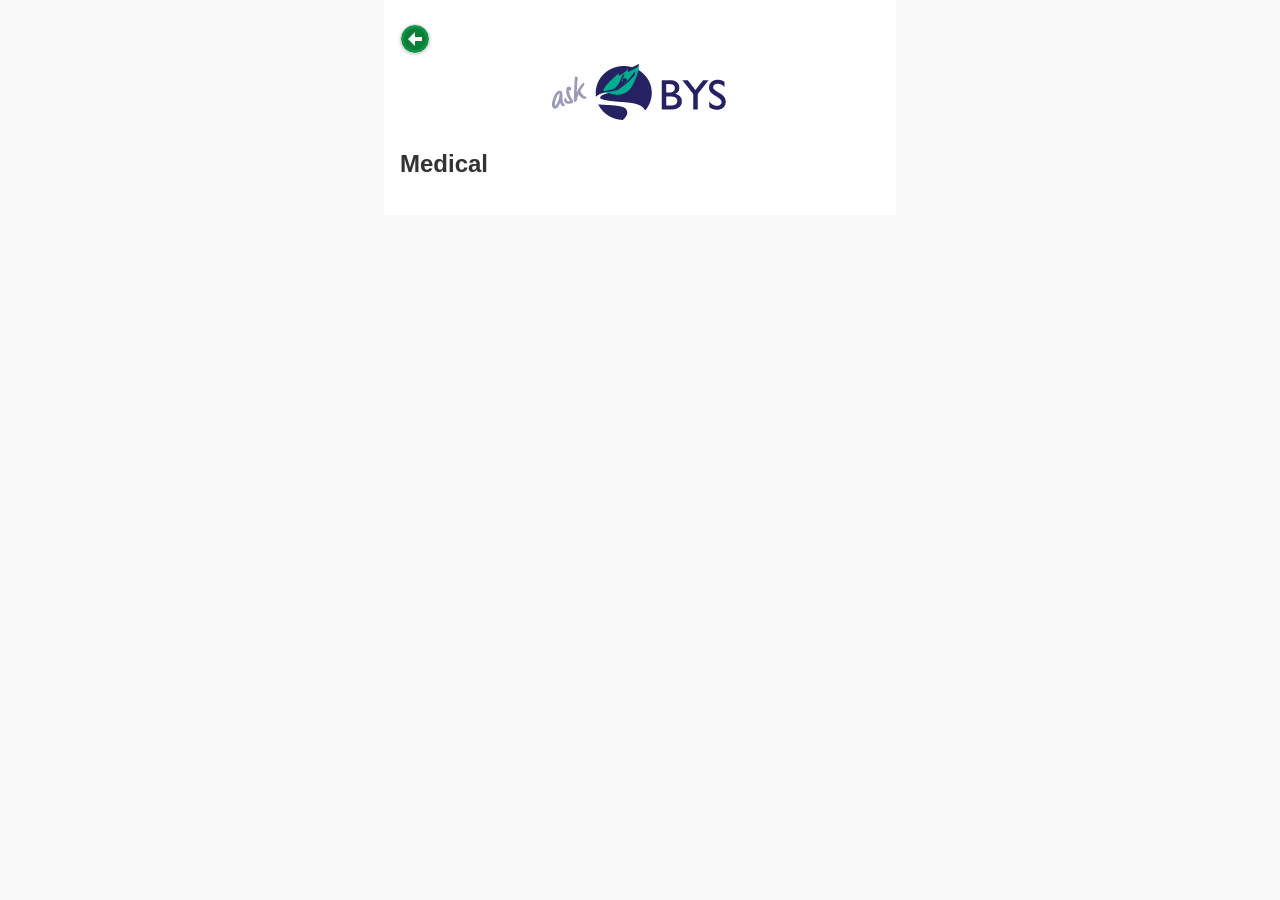
<file: www/askBys/medical.html>
<!doctype html>
<html>
    <head>
        <meta charset="utf-8">
        <meta name="viewport" content="width=device-width, length=device-length, minimum-scale=1, maximum-scale=1" />
        <title>Bainbridge Youth Services - Medical</title>
        <link rel="stylesheet" href="../styles/BYSMobile.min.css" />
        <link rel="stylesheet" href="../styles/jquery.mobile.icons.min.css" />
        <link rel="stylesheet" href="../styles/custom.css" />
        <link rel="stylesheet" href="../styles/jquery.mobile.structure-1.4.5.min.css" />
        <link rel="stylesheet" href="../styles/font-awesome.min.css" />
        <script src="../scripts/libs/jquery-1.11.1.min.js"></script>
        <script src="../scripts/libs/jquery.mobile-1.4.5.min.js"></script>
        <script src="../scripts/libs/jquery.pageset.js"></script>
    </head>
        <body id="index">


          <div data-role="page" data-theme="a" >
              <div data-role="content" data-theme="a">
                    <a href="index.html" data-ajax="false" data-role="button" data-icon="arrow-l" data-iconpos="notext"></a>
                    <div class="text-center">
                        <img src="images/askbys.png"/>
                    </div>

                    <h2>Medical</h2>
                    <p data-role="collapsible-set" id="demo"></p>

                    <script type="text/javascript">

                    var loadJSONP = function ( url, callback ) {

                        // Create script with url and callback (if specified)
                        var ref = window.document.getElementsByTagName( 'script' )[ 0 ];
                        var script = window.document.createElement( 'script' );
                        script.src = url + (url.indexOf( '?' ) + 1 ? '&' : '?') + 'callback=' + callback;

                        // Insert script tag into the DOM (append to <head>)
                        ref.parentNode.insertBefore( script, ref );

                        // After the script is loaded (and executed), remove it
                        script.onload = function () {
                            this.remove();
                        };

                    };

                    var mycallback = function ( data )
                    {
                      $.each(data,  function(index, s)
                      {
                        $('#demo').append('<div data-role="collapsible" id="'+s.id+'"></div>')
                        var content = '<h3>'+s.title+'</h3>'+
                        '<p><strong>Question:</strong><br/>'+s.post_content+
                        '<p><strong>Response:</strong><br/>'+s.comment_content+'</p></p>';
                        $('#'+s.id).append(content);
                      })
                      $('div[data-role=collapsible]').collapsible();
                    }

                     loadJSONP( 'https://askbys.org/askbysmobile/MobileWPSearch.php?search=medical', 'mycallback' ); //use jsonp callback facility to output json from our jsonp test page
                      </script>
                </div>
            </div>

        </body>
    </html>

<script>

// open win and turn off location
function goGetWordPressForm(WPUrl) {
    var ref = window.open(WPUrl, '_blank', 'location=yes,toolbar=yes,presentationstyle=formsheet,transitionstyle=crossdissolve');
};


// open win and turn off location
function goGetWordPressFormInjectCSS(WPUrl) {
    var ref = window.open(WPUrl, '_blank', 'location=yes,toolbar=yes,presentationstyle=formsheet,transitionstyle=crossdissolve');
    ref.addEventListener('loadstop', function() {
    ref.insertCSS({file: "styles/wp-contact7.css"});
                         });
};


// attach listener to loadstart
//ref.addEventListener('loadstart', function(event) {
//var urlSuccessPage = "http://myloginapp/success/";
//if (event.url == urlSuccessPage) {
//ref.close();
//}
//});

</script>
</file>
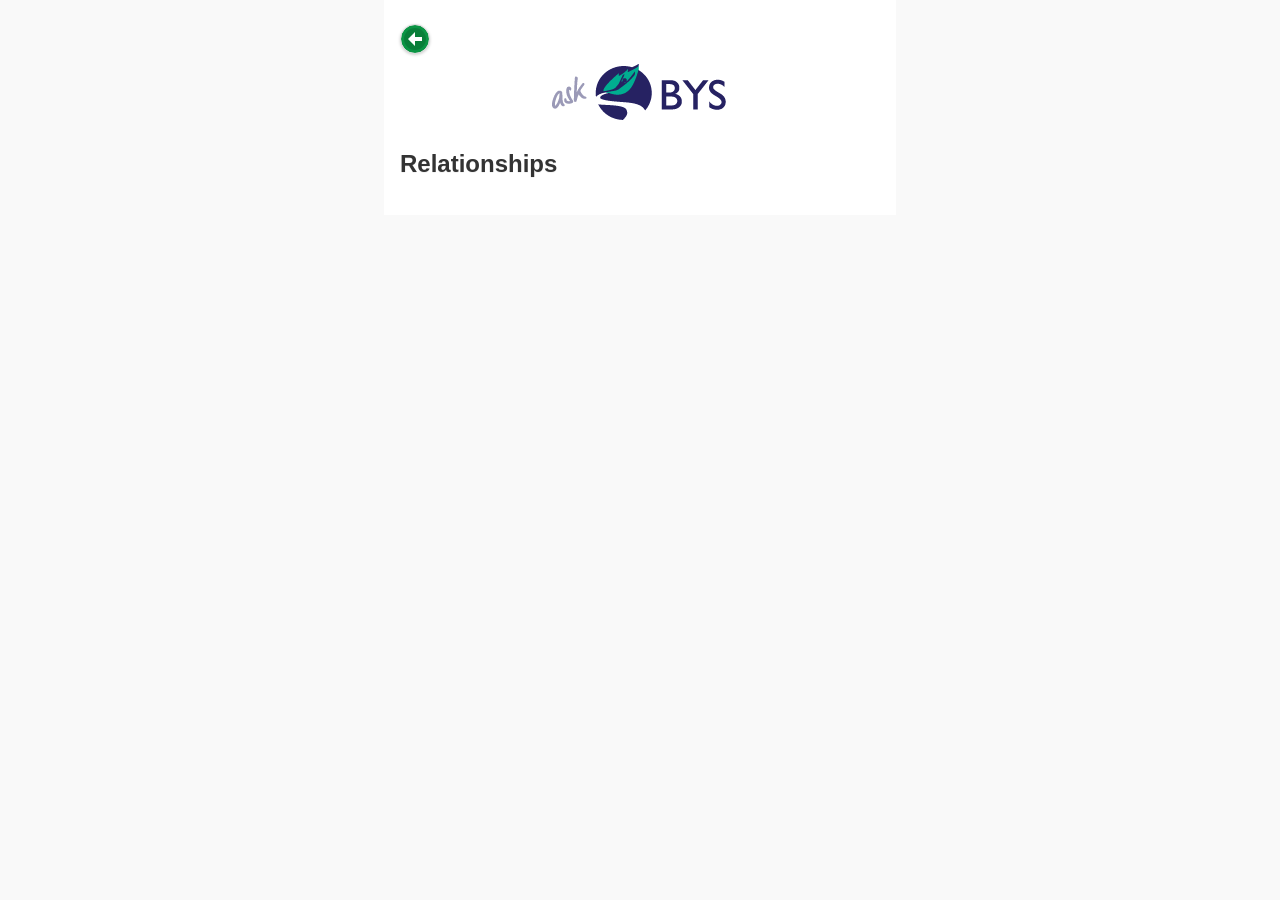
<file: www/askBys/relationships.html>
<!doctype html>
<html>
    <head>
        <meta charset="utf-8">
        <meta name="viewport" content="width=device-width, length=device-length, minimum-scale=1, maximum-scale=1" />
        <title>Bainbridge Youth Services - Relationships</title>
        <link rel="stylesheet" href="../styles/BYSMobile.min.css" />
        <link rel="stylesheet" href="../styles/jquery.mobile.icons.min.css" />
        <link rel="stylesheet" href="../styles/custom.css" />
        <link rel="stylesheet" href="../styles/jquery.mobile.structure-1.4.5.min.css" />
        <link rel="stylesheet" href="../styles/font-awesome.min.css" />
        <script src="../scripts/libs/jquery-1.11.1.min.js"></script>
        <script src="../scripts/libs/jquery.mobile-1.4.5.min.js"></script>
        <script src="../scripts/libs/jquery.pageset.js"></script>
    </head>
        <body id="index">


          <div data-role="page" data-theme="a" >
              <div data-role="content" data-theme="a">
                    <a href="index.html" data-ajax="false" data-role="button" data-icon="arrow-l" data-iconpos="notext"></a>
                    <div class="text-center">
                        <img src="images/askbys.png"/>
                    </div>

                    <h2>Relationships</h2>
                    <p data-role="collapsible-set" id="demo"></p>

                    <script type="text/javascript">

                    var loadJSONP = function ( url, callback ) {

                        // Create script with url and callback (if specified)
                        var ref = window.document.getElementsByTagName( 'script' )[ 0 ];
                        var script = window.document.createElement( 'script' );
                        script.src = url + (url.indexOf( '?' ) + 1 ? '&' : '?') + 'callback=' + callback;

                        // Insert script tag into the DOM (append to <head>)
                        ref.parentNode.insertBefore( script, ref );

                        // After the script is loaded (and executed), remove it
                        script.onload = function () {
                            this.remove();
                        };

                    };

                    var mycallback = function ( data )
                    {
                      $.each(data,  function(index, s)
                      {
                        $('#demo').append('<div data-role="collapsible" id="'+s.id+'"></div>')
                        var content = '<h3>'+s.title+'</h3>'+
                        '<p><strong>Question:</strong><br/>'+s.post_content+
                        '<p><strong>Response:</strong><br/>'+s.comment_content+'</p></p>';
                        $('#'+s.id).append(content);
                      })
                      $('div[data-role=collapsible]').collapsible();
                    }

                     loadJSONP( 'https://askbys.org/askbysmobile/MobileWPSearch.php?search=relationships', 'mycallback' ); //use jsonp callback facility to output json from our jsonp test page
                      </script>

                </div>
            </div>

        </body>
    </html>

<script>

// open win and turn off location
function goGetWordPressForm(WPUrl) {
    var ref = window.open(WPUrl, '_blank', 'location=yes,toolbar=yes,presentationstyle=formsheet,transitionstyle=crossdissolve');
};


// open win and turn off location
function goGetWordPressFormInjectCSS(WPUrl) {
    var ref = window.open(WPUrl, '_blank', 'location=yes,toolbar=yes,presentationstyle=formsheet,transitionstyle=crossdissolve');
    ref.addEventListener('loadstop', function() {
    ref.insertCSS({file: "styles/wp-contact7.css"});
                         });
};


// attach listener to loadstart
//ref.addEventListener('loadstart', function(event) {
//var urlSuccessPage = "http://myloginapp/success/";
//if (event.url == urlSuccessPage) {
//ref.close();
//}
//});

</script>
</file>
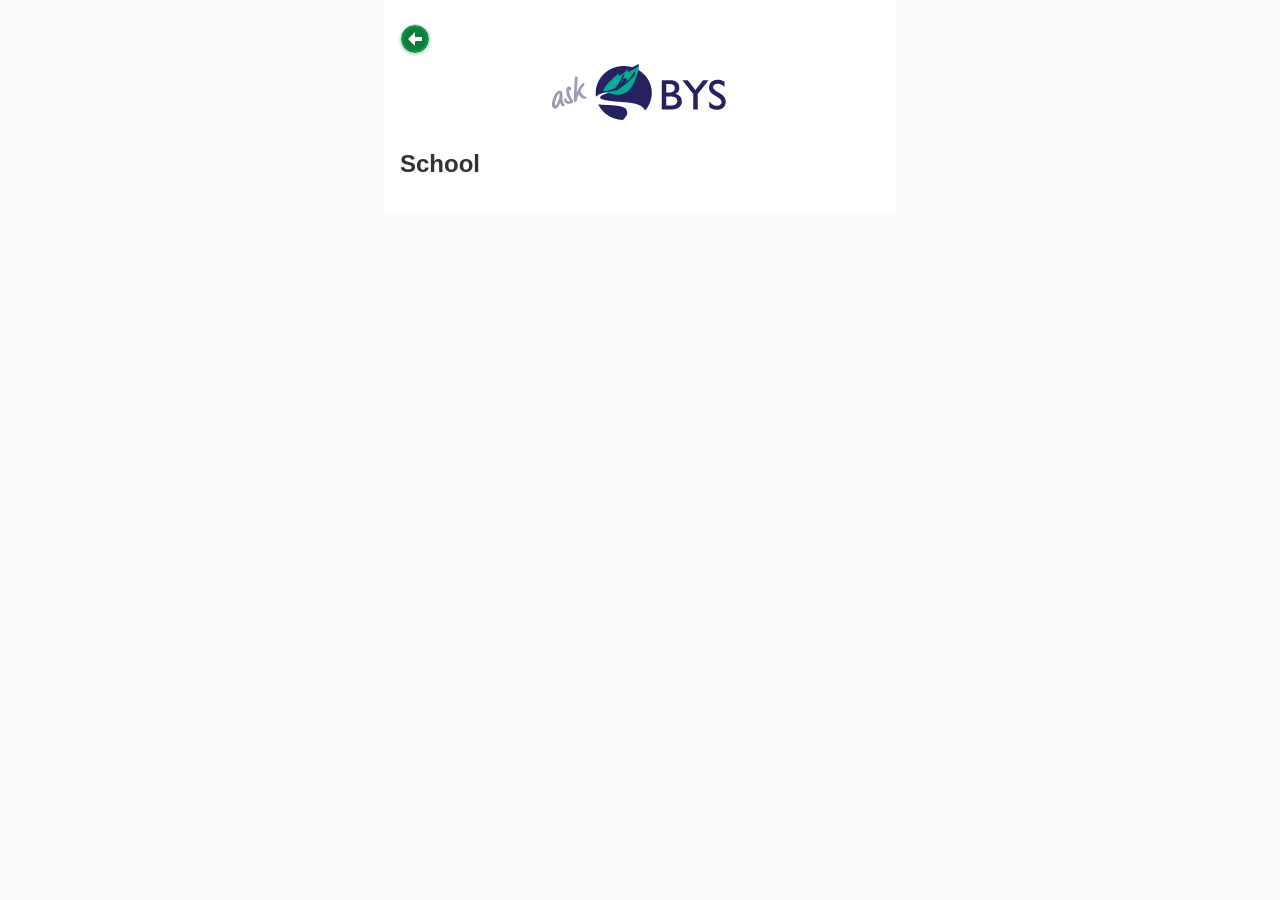
<file: www/askBys/school.html>
<!doctype html>
<html>
    <head>
        <meta charset="utf-8">
        <meta name="viewport" content="width=device-width, length=device-length, minimum-scale=1, maximum-scale=1" />
        <title>Bainbridge Youth Services - School</title>
        <link rel="stylesheet" href="../styles/BYSMobile.min.css" />
        <link rel="stylesheet" href="../styles/jquery.mobile.icons.min.css" />
        <link rel="stylesheet" href="../styles/custom.css" />
        <link rel="stylesheet" href="../styles/jquery.mobile.structure-1.4.5.min.css" />
        <link rel="stylesheet" href="../styles/font-awesome.min.css" />
        <script src="../scripts/libs/jquery-1.11.1.min.js"></script>
        <script src="../scripts/libs/jquery.mobile-1.4.5.min.js"></script>
        <script src="../scripts/libs/jquery.pageset.js"></script>
    </head>
        <body id="index">


          <div data-role="page" data-theme="a" >
              <div data-role="content" data-theme="a">
<a href="index.html" data-ajax="false" data-role="button" data-icon="arrow-l" data-iconpos="notext"></a>                    <div class="text-center">
                        <img src="images/askbys.png"/>
                    </div>

                    <h2>School</h2>
                    <p data-role="collapsible-set" id="demo"></p>

                    <script type="text/javascript">

                    var loadJSONP = function ( url, callback ) {

                        // Create script with url and callback (if specified)
                        var ref = window.document.getElementsByTagName( 'script' )[ 0 ];
                        var script = window.document.createElement( 'script' );
                        script.src = url + (url.indexOf( '?' ) + 1 ? '&' : '?') + 'callback=' + callback;

                        // Insert script tag into the DOM (append to <head>)
                        ref.parentNode.insertBefore( script, ref );

                        // After the script is loaded (and executed), remove it
                        script.onload = function () {
                            this.remove();
                        };

                    };

                    var mycallback = function ( data )
                    {
                      $.each(data,  function(index, s)
                      {
                        $('#demo').append('<div data-role="collapsible" id="'+s.id+'"></div>')
                        var content = '<h3>'+s.title+'</h3>'+
                        '<p><strong>Question:</strong><br/>'+s.post_content+
                        '<p><strong>Response:</strong><br/>'+s.comment_content+'</p></p>';
                        $('#'+s.id).append(content);
                      })
                      $('div[data-role=collapsible]').collapsible();
                    }

                     loadJSONP( 'https://askbys.org/askbysmobile/MobileWPSearch.php?search=school', 'mycallback' ); //use jsonp callback facility to output json from our jsonp test page
                      </script>
                </div>
            </div>

        </body>
    </html>

<script>

// open win and turn off location
function goGetWordPressForm(WPUrl) {
    var ref = window.open(WPUrl, '_blank', 'location=yes,toolbar=yes,presentationstyle=formsheet,transitionstyle=crossdissolve');
};


// open win and turn off location
function goGetWordPressFormInjectCSS(WPUrl) {
    var ref = window.open(WPUrl, '_blank', 'location=yes,toolbar=yes,presentationstyle=formsheet,transitionstyle=crossdissolve');
    ref.addEventListener('loadstop', function() {
    ref.insertCSS({file: "styles/wp-contact7.css"});
                         });
};


// attach listener to loadstart
//ref.addEventListener('loadstart', function(event) {
//var urlSuccessPage = "http://myloginapp/success/";
//if (event.url == urlSuccessPage) {
//ref.close();
//}
//});

</script>
</file>
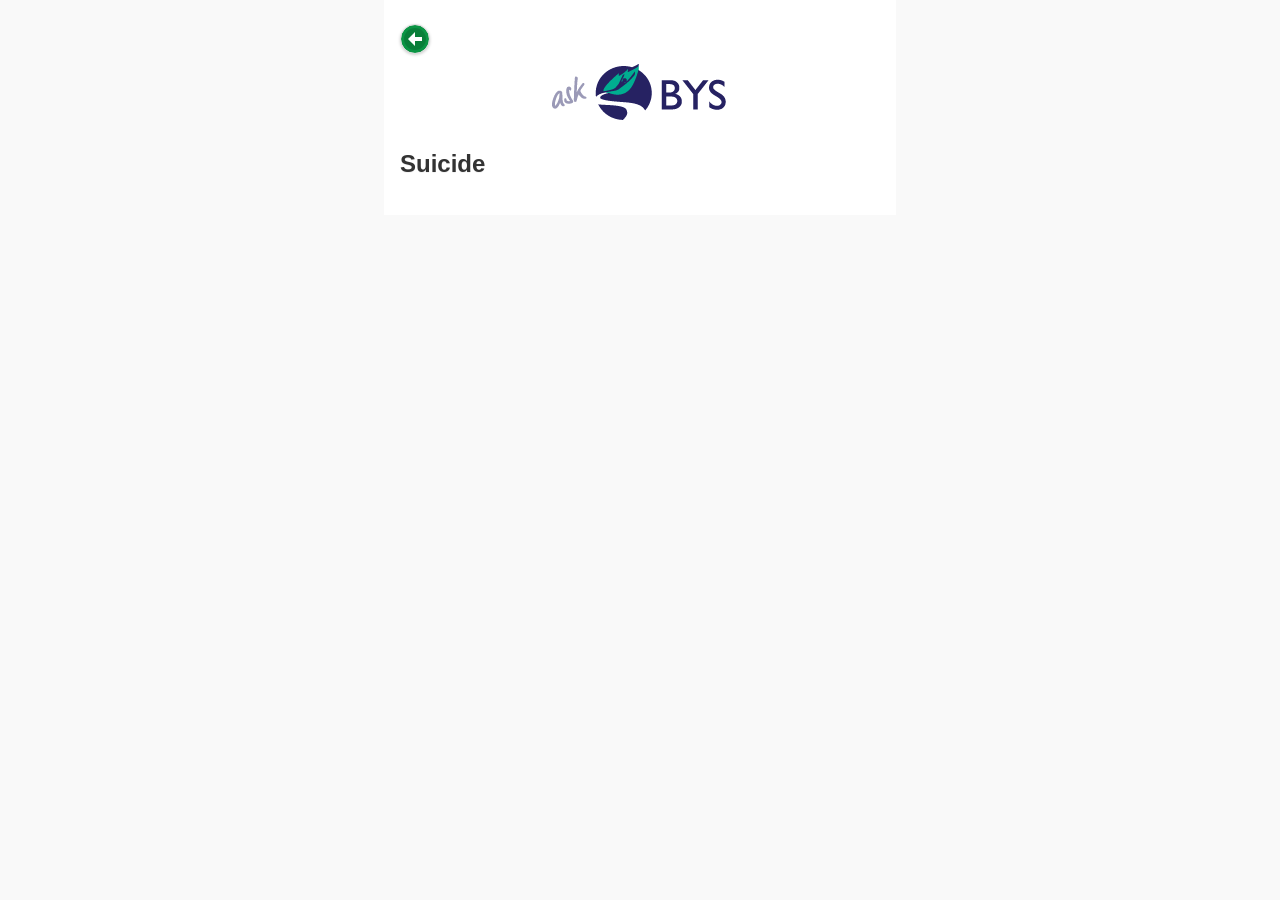
<file: www/askBys/suicide.html>
<!doctype html>
<html>
    <head>
        <meta charset="utf-8">
        <meta name="viewport" content="width=device-width, length=device-length, minimum-scale=1, maximum-scale=1" />
        <title>Bainbridge Youth Services - Suicide</title>
        <link rel="stylesheet" href="../styles/BYSMobile.min.css" />
        <link rel="stylesheet" href="../styles/jquery.mobile.icons.min.css" />
        <link rel="stylesheet" href="../styles/custom.css" />
        <link rel="stylesheet" href="../styles/jquery.mobile.structure-1.4.5.min.css" />
        <link rel="stylesheet" href="../styles/font-awesome.min.css" />
        <script src="../scripts/libs/jquery-1.11.1.min.js"></script>
        <script src="../scripts/libs/jquery.mobile-1.4.5.min.js"></script>
        <script src="../scripts/libs/jquery.pageset.js"></script>
    </head>
        <body id="index">

          <div data-role="page" data-theme="a" >
              <div data-role="content" data-theme="a">
<a href="index.html" data-ajax="false" data-role="button" data-icon="arrow-l" data-iconpos="notext"></a>                    <div class="text-center">
                        <img src="images/askbys.png"/>
                    </div>

                    <h2>Suicide</h2>
                    <p data-role="collapsible-set" id="demo"></p>


                    <script type="text/javascript">

                    var loadJSONP = function ( url, callback ) {

                        // Create script with url and callback (if specified)
                        var ref = window.document.getElementsByTagName( 'script' )[ 0 ];
                        var script = window.document.createElement( 'script' );
                        script.src = url + (url.indexOf( '?' ) + 1 ? '&' : '?') + 'callback=' + callback;

                        // Insert script tag into the DOM (append to <head>)
                        ref.parentNode.insertBefore( script, ref );

                        // After the script is loaded (and executed), remove it
                        script.onload = function () {
                            this.remove();
                        };

                    };

                    var mycallback = function ( data )
                    {
                      $.each(data,  function(index, s)
                      {
                        $('#demo').append('<div data-role="collapsible" id="'+s.id+'"></div>')
                        var content = '<h3>'+s.title+'</h3>'+
                        '<p><strong>Question:</strong><br/>'+s.post_content+
                        '<p><strong>Response:</strong><br/>'+s.comment_content+'</p></p>';
                        $('#'+s.id).append(content);
                      })
                      $('div[data-role=collapsible]').collapsible();
                    }

                     loadJSONP( 'https://askbys.org/askbysmobile/MobileWPSearch.php?search=suicide', 'mycallback' ); //use jsonp callback facility to output json from our jsonp test page
                      </script>
                </div>
            </div>

        </body>
    </html>

<script>

// open win and turn off location
function goGetWordPressForm(WPUrl) {
    var ref = window.open(WPUrl, '_blank', 'location=yes,toolbar=yes,presentationstyle=formsheet,transitionstyle=crossdissolve');
};


// open win and turn off location
function goGetWordPressFormInjectCSS(WPUrl) {
    var ref = window.open(WPUrl, '_blank', 'location=yes,toolbar=yes,presentationstyle=formsheet,transitionstyle=crossdissolve');
    ref.addEventListener('loadstop', function() {
    ref.insertCSS({file: "styles/wp-contact7.css"});
                         });
};


// attach listener to loadstart
//ref.addEventListener('loadstart', function(event) {
//var urlSuccessPage = "http://myloginapp/success/";
//if (event.url == urlSuccessPage) {
//ref.close();
//}
//});

</script>
</file>
<file: www/styles/custom.css>
@font-face {
 font-family: 'cabin', sans-serif;
 src:url('../font/Cabin-Regular.ttf') format('ttf');
}


  body {
   font-family: 'cabin', sans-serif;
  }

.ui-btn{
  font-family: 'cabin', sans-serif;
}

a {
    text-decoration: none;
    outline: none;
}

div[data-role="content"] {
  display: block;
  width: 93%;
  max-width: 480px;
  margin: 0 auto;
}

div[data-role="header"] p {
  text-align: center;
}

div[data-role="header"] p a {
  color: white !important;
  text-decoration: none;
}

legend {
  font-weight: bold;
  font-size: 16pt;
}

label small {
  color: slategray;
}



.text-center {
  text-align: center;
}

.orange-button {
  display: block;
  background: #00AC90;
  box-shadow: 0 1px 2px #AAA;
  color: #333 !important; /* This is getting overridden by a stylesheet loaded before this one. TODO? #333 */
  text-shadow: none;
  margin: 10px 0;
  padding: 20px;
  text-align: center;
  text-decoration: none;
}

.orange-button:hover {
  background: #00AC90;
}
</file>
<file: www/styles/BYSMobile.min.css>
/*!
* jQuery Mobile 1.4.5
* Git HEAD hash: 68e55e78b292634d3991c795f06f5e37a512decc <> Date: Fri Oct 31 2014 17:33:30 UTC
* http://jquerymobile.com
*
* Copyright 2010, 2014 jQuery Foundation, Inc. and othercontributors
* Released under the MIT license.
* http://jquery.org/license
*
*/


/* Globals */
/* Font
-----------------------------------------------------------------------------------------------------------*/
html {
	font-size: 100%;
}
body,
input,
select,
textarea,
button,
.ui-btn {
	font-size: 1em;
	line-height: 1.3;
	 font-family: sans-serif /*{global-font-family}*/;
}
legend,
.ui-input-text input,
.ui-input-search input {
	color: inherit;
	text-shadow: inherit;
}
/* Form labels (overrides font-weight bold in bars, and mini font-size) */
.ui-mobile label,
div.ui-controlgroup-label {
	font-weight: normal;
	font-size: 16px;
}
/* Separators
-----------------------------------------------------------------------------------------------------------*/
/* Field contain separator (< 28em) */
.ui-field-contain {
	border-bottom-color: #828282;
	border-bottom-color: rgba(0,0,0,.15);
	border-bottom-width: 1px;
	border-bottom-style: solid;
}
/* Table opt-in classes: strokes between each row, and alternating row stripes */
/* Classes table-stroke and table-stripe are deprecated in 1.4. */
.table-stroke thead th,
.table-stripe thead th,
.table-stripe tbody tr:last-child {
	border-bottom: 1px solid #d6d6d6; /* non-RGBA fallback */
	border-bottom: 1px solid rgba(0,0,0,.1);
}
.table-stroke tbody th,
.table-stroke tbody td {
	border-bottom: 1px solid #e6e6e6; /* non-RGBA fallback  */
	border-bottom: 1px solid rgba(0,0,0,.05);
}
.table-stripe.table-stroke tbody tr:last-child th,
.table-stripe.table-stroke tbody tr:last-child td {
	border-bottom: 0;
}
.table-stripe tbody tr:nth-child(odd) td,
.table-stripe tbody tr:nth-child(odd) th {
	background-color: #eeeeee; /* non-RGBA fallback  */
	background-color: rgba(0,0,0,.04);
}
/* Buttons
-----------------------------------------------------------------------------------------------------------*/
.ui-btn,
label.ui-btn {
	font-weight: bold;
	border-width: 1px;
	border-style: solid;
}
.ui-btn {
	text-decoration: none !important;
}
.ui-btn-active {
	cursor: pointer;
}
/* Corner rounding
-----------------------------------------------------------------------------------------------------------*/
/* Class ui-btn-corner-all deprecated in 1.4 */
.ui-corner-all {
	-webkit-border-radius: .6em /*{global-radii-blocks}*/;
	border-radius: .6em /*{global-radii-blocks}*/;
}
/* Buttons */
.ui-btn-corner-all,
.ui-btn.ui-corner-all,
/* Slider track */
.ui-slider-track.ui-corner-all,
/* Flipswitch */
.ui-flipswitch.ui-corner-all,
/* Count bubble */
.ui-li-count {
	-webkit-border-radius: .3125em /*{global-radii-buttons}*/;
	border-radius: .3125em /*{global-radii-buttons}*/;
}
/* Icon-only buttons */
.ui-btn-icon-notext.ui-btn-corner-all,
.ui-btn-icon-notext.ui-corner-all {
	-webkit-border-radius: 1em;
	border-radius: 1em;
}
/* Radius clip workaround for cleaning up corner trapping */
.ui-btn-corner-all,
.ui-corner-all {
	-webkit-background-clip: padding;
	background-clip: padding-box;
}
/* Popup arrow */
.ui-popup.ui-corner-all > .ui-popup-arrow-guide {
	left: .6em /*{global-radii-blocks}*/;
	right: .6em /*{global-radii-blocks}*/;
	top: .6em /*{global-radii-blocks}*/;
	bottom: .6em /*{global-radii-blocks}*/;
}
/* Shadow
-----------------------------------------------------------------------------------------------------------*/
.ui-shadow {
	-webkit-box-shadow: 0 1px 3px /*{global-box-shadow-size}*/ rgba(0,0,0,.2) /*{global-box-shadow-color}*/;
	-moz-box-shadow: 0 1px 3px /*{global-box-shadow-size}*/ rgba(0,0,0,.2) /*{global-box-shadow-color}*/;
	box-shadow: 0 1px 3px /*{global-box-shadow-size}*/ rgba(0,0,0,.2) /*{global-box-shadow-color}*/;
}
.ui-shadow-inset {
	-webkit-box-shadow: inset 0 1px 3px /*{global-box-shadow-size}*/ rgba(0,0,0,.2) /*{global-box-shadow-color}*/;
	-moz-box-shadow: inset 0 1px 3px /*{global-box-shadow-size}*/ rgba(0,0,0,.2) /*{global-box-shadow-color}*/;
	box-shadow: inset 0 1px 3px /*{global-box-shadow-size}*/ rgba(0,0,0,.2) /*{global-box-shadow-color}*/;
}
.ui-overlay-shadow {
	-webkit-box-shadow: 0 0 12px 		rgba(0,0,0,.6);
	-moz-box-shadow: 0 0 12px 			rgba(0,0,0,.6);
	box-shadow: 0 0 12px 				rgba(0,0,0,.6);
}
/* Icons
-----------------------------------------------------------------------------------------------------------*/
.ui-btn-icon-left:after,
.ui-btn-icon-right:after,
.ui-btn-icon-top:after,
.ui-btn-icon-bottom:after,
.ui-btn-icon-notext:after {
	background-color: #000000 /*{global-icon-color}*/;
	background-color: rgba(0,0,0,0.15) /*{global-icon-disc}*/;
	background-position: center center;
	background-repeat: no-repeat;
	-webkit-border-radius: 1em;
	border-radius: 1em;
}
/* Alt icons */
.ui-alt-icon.ui-btn:after,
.ui-alt-icon .ui-btn:after,
html .ui-alt-icon.ui-checkbox-off:after,
html .ui-alt-icon.ui-radio-off:after,
html .ui-alt-icon .ui-checkbox-off:after,
html .ui-alt-icon .ui-radio-off:after {
	background-color: #000000 /*{global-icon-color}*/;
	background-color: rgba(0,0,0,0.15) /*{global-icon-disc}*/;
}
/* No disc */
.ui-nodisc-icon.ui-btn:after,
.ui-nodisc-icon .ui-btn:after {
	background-color: transparent;
}
/* Icon shadow */
.ui-shadow-icon.ui-btn:after,
.ui-shadow-icon .ui-btn:after {
	-webkit-box-shadow: 0 1px 0 rgba(255,255,255,.4) /*{global-icon-shadow}*/;
	-moz-box-shadow: 0 1px 0 rgba(255,255,255,.4) /*{global-icon-shadow}*/;
	box-shadow: 0 1px 0 rgba(255,255,255,.4) /*{global-icon-shadow}*/;
}
/* Checkbox and radio */
.ui-btn.ui-checkbox-off:after,
.ui-btn.ui-checkbox-on:after,
.ui-btn.ui-radio-off:after,
.ui-btn.ui-radio-on:after {
	display: block;
	width: 18px;
	height: 18px;
	margin: -9px 2px 0 2px;
}
.ui-checkbox-off:after,
.ui-btn.ui-radio-off:after {
	filter: Alpha(Opacity=30);
	opacity: .3;
}
.ui-btn.ui-checkbox-off:after,
.ui-btn.ui-checkbox-on:after {
	-webkit-border-radius: .1875em;
	border-radius: .1875em;
}
.ui-btn.ui-checkbox-off:after {
	background-color: #666;
	background-color: rgba(0,0,0,.3);
}
.ui-radio .ui-btn.ui-radio-on:after {
	background-image: none;
	background-color: #fff;
	width: 8px;
	height: 8px;
	border-width: 5px;
	border-style: solid; 
}
.ui-alt-icon.ui-btn.ui-radio-on:after,
.ui-alt-icon .ui-btn.ui-radio-on:after {
	background-color: #000;
}
/* Loader */
.ui-icon-loading {
	background: url("images/ajax-loader.gif");
	background-size: 2.875em 2.875em;
}.ui-bar-a,.ui-page-theme-a .ui-bar-inherit,html .ui-bar-a .ui-bar-inherit,html .ui-body-a .ui-bar-inherit,html body .ui-group-theme-a .ui-bar-inherit{background-color:#e9e9e9 ;border-color:#dddddd ;color:#333333 ;text-shadow:0  1px  0  #eeeeee ;font-weight:bold;}.ui-bar-a{border-width:1px;border-style:solid;}.ui-overlay-a,.ui-page-theme-a,.ui-page-theme-a .ui-panel-wrapper{background-color:#f9f9f9 ;border-color:#bbbbbb ;color:#333333 ;text-shadow:0  1px  0  #f3f3f3 ;}.ui-body-a,.ui-page-theme-a .ui-body-inherit,html .ui-bar-a .ui-body-inherit,html .ui-body-a .ui-body-inherit,html body .ui-group-theme-a .ui-body-inherit,html .ui-panel-page-container-a{background-color:#ffffff ;border-color:#dddddd ;color:#333333 ;text-shadow:0  1px  0  #f3f3f3 ;}.ui-body-a{border-width:1px;border-style:solid;}.ui-page-theme-a a,html .ui-bar-a a,html .ui-body-a a,html body .ui-group-theme-a a{color:#3388cc ;font-weight:bold;}.ui-page-theme-a a:visited,html .ui-bar-a a:visited,html .ui-body-a a:visited,html body .ui-group-theme-a a:visited{   color:#3388cc ;}.ui-page-theme-a a:hover,html .ui-bar-a a:hover,html .ui-body-a a:hover,html body .ui-group-theme-a a:hover{color:#005599 ;}.ui-page-theme-a a:active,html .ui-bar-a a:active,html .ui-body-a a:active,html body .ui-group-theme-a a:active{color:#005599 ;}.ui-page-theme-a .ui-btn,html .ui-bar-a .ui-btn,html .ui-body-a .ui-btn,html body .ui-group-theme-a .ui-btn,html head + body .ui-btn.ui-btn-a,.ui-page-theme-a .ui-btn:visited,html .ui-bar-a .ui-btn:visited,html .ui-body-a .ui-btn:visited,html body .ui-group-theme-a .ui-btn:visited,html head + body .ui-btn.ui-btn-a:visited{background-color:#0B9444 ;border-color:#dddddd ;color:#f3f3f3 ;text-shadow:1px  1px  3px  #333333 ;}.ui-page-theme-a .ui-btn:hover,html .ui-bar-a .ui-btn:hover,html .ui-body-a .ui-btn:hover,html body .ui-group-theme-a .ui-btn:hover,html head + body .ui-btn.ui-btn-a:hover{background-color:#108440 ;border-color:#dddddd ;color:#f3f3f3 ;text-shadow:1px  1px  3px  #333333 ;}.ui-page-theme-a .ui-btn:active,html .ui-bar-a .ui-btn:active,html .ui-body-a .ui-btn:active,html body .ui-group-theme-a .ui-btn:active,html head + body .ui-btn.ui-btn-a:active{background-color:#108440 ;border-color:#dddddd ;color:#f3f3f3 ;text-shadow:1px  1px  3px  #333333 ;}.ui-page-theme-a .ui-btn.ui-btn-active,html .ui-bar-a .ui-btn.ui-btn-active,html .ui-body-a .ui-btn.ui-btn-active,html body .ui-group-theme-a .ui-btn.ui-btn-active,html head + body .ui-btn.ui-btn-a.ui-btn-active,.ui-page-theme-a .ui-checkbox-on:after,html .ui-bar-a .ui-checkbox-on:after,html .ui-body-a .ui-checkbox-on:after,html body .ui-group-theme-a .ui-checkbox-on:after,.ui-btn.ui-checkbox-on.ui-btn-a:after,.ui-page-theme-a .ui-flipswitch-active,html .ui-bar-a .ui-flipswitch-active,html .ui-body-a .ui-flipswitch-active,html body .ui-group-theme-a .ui-flipswitch-active,html body .ui-flipswitch.ui-bar-a.ui-flipswitch-active,.ui-page-theme-a .ui-slider-track .ui-btn-active,html .ui-bar-a .ui-slider-track .ui-btn-active,html .ui-body-a .ui-slider-track .ui-btn-active,html body .ui-group-theme-a .ui-slider-track .ui-btn-active,html body div.ui-slider-track.ui-body-a .ui-btn-active{background-color:#04b44c ;border-color:#dddddd ;color:#f3f3f3 ;text-shadow:1px  1px  3px  #333333 ;}.ui-page-theme-a .ui-radio-on:after,html .ui-bar-a .ui-radio-on:after,html .ui-body-a .ui-radio-on:after,html body .ui-group-theme-a .ui-radio-on:after,.ui-btn.ui-radio-on.ui-btn-a:after{border-color:#04b44c ;}.ui-page-theme-a .ui-btn:focus,html .ui-bar-a .ui-btn:focus,html .ui-body-a .ui-btn:focus,html body .ui-group-theme-a .ui-btn:focus,html head + body .ui-btn.ui-btn-a:focus,.ui-page-theme-a .ui-focus,html .ui-bar-a .ui-focus,html .ui-body-a .ui-focus,html body .ui-group-theme-a .ui-focus,html head + body .ui-btn-a.ui-focus,html head + body .ui-body-a.ui-focus{-webkit-box-shadow:0 0 12px #04b44c ;-moz-box-shadow:0 0 12px #04b44c ;box-shadow:0 0 12px #04b44c ;}.ui-bar-b,.ui-page-theme-b .ui-bar-inherit,html .ui-bar-b .ui-bar-inherit,html .ui-body-b .ui-bar-inherit,html body .ui-group-theme-b .ui-bar-inherit{background-color:#e9e9e9 ;border-color:#dddddd ;color:#333333 ;text-shadow:0  1px  0  #eeeeee ;font-weight:bold;}.ui-bar-b{border-width:1px;border-style:solid;}.ui-overlay-b,.ui-page-theme-b,.ui-page-theme-b .ui-panel-wrapper{background-color:#f9f9f9 ;border-color:#bbbbbb ;color:#333333 ;text-shadow:0  1px  0  #f3f3f3 ;}.ui-body-b,.ui-page-theme-b .ui-body-inherit,html .ui-bar-b .ui-body-inherit,html .ui-body-b .ui-body-inherit,html body .ui-group-theme-b .ui-body-inherit,html .ui-panel-page-container-b{background-color:#ffffff ;border-color:#dddddd ;color:#333333 ;text-shadow:0  1px  0  #f3f3f3 ;}.ui-body-b{border-width:1px;border-style:solid;}.ui-page-theme-b a,html .ui-bar-b a,html .ui-body-b a,html body .ui-group-theme-b a{color:#3388cc ;font-weight:bold;}.ui-page-theme-b a:visited,html .ui-bar-b a:visited,html .ui-body-b a:visited,html body .ui-group-theme-b a:visited{   color:#3388cc ;}.ui-page-theme-b a:hover,html .ui-bar-b a:hover,html .ui-body-b a:hover,html body .ui-group-theme-b a:hover{color:#005599 ;}.ui-page-theme-b a:active,html .ui-bar-b a:active,html .ui-body-b a:active,html body .ui-group-theme-b a:active{color:#005599 ;}.ui-page-theme-b .ui-btn,html .ui-bar-b .ui-btn,html .ui-body-b .ui-btn,html body .ui-group-theme-b .ui-btn,html head + body .ui-btn.ui-btn-b,.ui-page-theme-b .ui-btn:visited,html .ui-bar-b .ui-btn:visited,html .ui-body-b .ui-btn:visited,html body .ui-group-theme-b .ui-btn:visited,html head + body .ui-btn.ui-btn-b:visited{background-color:#BF1E2E ;border-color:#dddddd ;color:#f3f3f3 ;text-shadow:1px  1px  3px  #333333 ;}.ui-page-theme-b .ui-btn:hover,html .ui-bar-b .ui-btn:hover,html .ui-body-b .ui-btn:hover,html body .ui-group-theme-b .ui-btn:hover,html head + body .ui-btn.ui-btn-b:hover{background-color:#b21524 ;border-color:#dddddd ;color:#f3f3f3 ;text-shadow:1px  1px  3px  #333333 ;}.ui-page-theme-b .ui-btn:active,html .ui-bar-b .ui-btn:active,html .ui-body-b .ui-btn:active,html body .ui-group-theme-b .ui-btn:active,html head + body .ui-btn.ui-btn-b:active{background-color:#b21524 ;border-color:#dddddd ;color:#f3f3f3 ;text-shadow:1px  1px  3px  #333333 ;}.ui-page-theme-b .ui-btn.ui-btn-active,html .ui-bar-b .ui-btn.ui-btn-active,html .ui-body-b .ui-btn.ui-btn-active,html body .ui-group-theme-b .ui-btn.ui-btn-active,html head + body .ui-btn.ui-btn-b.ui-btn-active,.ui-page-theme-b .ui-checkbox-on:after,html .ui-bar-b .ui-checkbox-on:after,html .ui-body-b .ui-checkbox-on:after,html body .ui-group-theme-b .ui-checkbox-on:after,.ui-btn.ui-checkbox-on.ui-btn-b:after,.ui-page-theme-b .ui-flipswitch-active,html .ui-bar-b .ui-flipswitch-active,html .ui-body-b .ui-flipswitch-active,html body .ui-group-theme-b .ui-flipswitch-active,html body .ui-flipswitch.ui-bar-b.ui-flipswitch-active,.ui-page-theme-b .ui-slider-track .ui-btn-active,html .ui-bar-b .ui-slider-track .ui-btn-active,html .ui-body-b .ui-slider-track .ui-btn-active,html body .ui-group-theme-b .ui-slider-track .ui-btn-active,html body div.ui-slider-track.ui-body-b .ui-btn-active{background-color:#E5283B ;border-color:#dddddd ;color:#f3f3f3 ;text-shadow:1px  1px  3px  #333333 ;}.ui-page-theme-b .ui-radio-on:after,html .ui-bar-b .ui-radio-on:after,html .ui-body-b .ui-radio-on:after,html body .ui-group-theme-b .ui-radio-on:after,.ui-btn.ui-radio-on.ui-btn-b:after{border-color:#E5283B ;}.ui-page-theme-b .ui-btn:focus,html .ui-bar-b .ui-btn:focus,html .ui-body-b .ui-btn:focus,html body .ui-group-theme-b .ui-btn:focus,html head + body .ui-btn.ui-btn-b:focus,.ui-page-theme-b .ui-focus,html .ui-bar-b .ui-focus,html .ui-body-b .ui-focus,html body .ui-group-theme-b .ui-focus,html head + body .ui-btn-b.ui-focus,html head + body .ui-body-b.ui-focus{-webkit-box-shadow:0 0 12px #E5283B ;-moz-box-shadow:0 0 12px #E5283B ;box-shadow:0 0 12px #E5283B ;}.ui-bar-c,.ui-page-theme-c .ui-bar-inherit,html .ui-bar-c .ui-bar-inherit,html .ui-body-c .ui-bar-inherit,html body .ui-group-theme-c .ui-bar-inherit{background-color:#e9e9e9 ;border-color:#dddddd ;color:#333333 ;text-shadow:0  1px  0  #eeeeee ;font-weight:bold;}.ui-bar-c{border-width:1px;border-style:solid;}.ui-overlay-c,.ui-page-theme-c,.ui-page-theme-c .ui-panel-wrapper{background-color:#f9f9f9 ;border-color:#bbbbbb ;color:#333333 ;text-shadow:0  1px  0  #f3f3f3 ;}.ui-body-c,.ui-page-theme-c .ui-body-inherit,html .ui-bar-c .ui-body-inherit,html .ui-body-c .ui-body-inherit,html body .ui-group-theme-c .ui-body-inherit,html .ui-panel-page-container-c{background-color:#ffffff ;border-color:#dddddd ;color:#333333 ;text-shadow:0  1px  0  #f3f3f3 ;}.ui-body-c{border-width:1px;border-style:solid;}.ui-page-theme-c a,html .ui-bar-c a,html .ui-body-c a,html body .ui-group-theme-c a{color:#3388cc ;font-weight:bold;}.ui-page-theme-c a:visited,html .ui-bar-c a:visited,html .ui-body-c a:visited,html body .ui-group-theme-c a:visited{   color:#3388cc ;}.ui-page-theme-c a:hover,html .ui-bar-c a:hover,html .ui-body-c a:hover,html body .ui-group-theme-c a:hover{color:#005599 ;}.ui-page-theme-c a:active,html .ui-bar-c a:active,html .ui-body-c a:active,html body .ui-group-theme-c a:active{color:#005599 ;}.ui-page-theme-c .ui-btn,html .ui-bar-c .ui-btn,html .ui-body-c .ui-btn,html body .ui-group-theme-c .ui-btn,html head + body .ui-btn.ui-btn-c,.ui-page-theme-c .ui-btn:visited,html .ui-bar-c .ui-btn:visited,html .ui-body-c .ui-btn:visited,html body .ui-group-theme-c .ui-btn:visited,html head + body .ui-btn.ui-btn-c:visited{background-color:#0F75BD ;border-color:#dddddd ;color:#f3f3f3 ;text-shadow:1px  1px  3px  #333333 ;}.ui-page-theme-c .ui-btn:hover,html .ui-bar-c .ui-btn:hover,html .ui-body-c .ui-btn:hover,html body .ui-group-theme-c .ui-btn:hover,html head + body .ui-btn.ui-btn-c:hover{background-color:#0f639f ;border-color:#dddddd ;color:#f3f3f3 ;text-shadow:1px  1px  3px  #333333 ;}.ui-page-theme-c .ui-btn:active,html .ui-bar-c .ui-btn:active,html .ui-body-c .ui-btn:active,html body .ui-group-theme-c .ui-btn:active,html head + body .ui-btn.ui-btn-c:active{background-color:#0f639f ;border-color:#dddddd ;color:#f3f3f3 ;text-shadow:1px  1px  3px  #333333 ;}.ui-page-theme-c .ui-btn.ui-btn-active,html .ui-bar-c .ui-btn.ui-btn-active,html .ui-body-c .ui-btn.ui-btn-active,html body .ui-group-theme-c .ui-btn.ui-btn-active,html head + body .ui-btn.ui-btn-c.ui-btn-active,.ui-page-theme-c .ui-checkbox-on:after,html .ui-bar-c .ui-checkbox-on:after,html .ui-body-c .ui-checkbox-on:after,html body .ui-group-theme-c .ui-checkbox-on:after,.ui-btn.ui-checkbox-on.ui-btn-c:after,.ui-page-theme-c .ui-flipswitch-active,html .ui-bar-c .ui-flipswitch-active,html .ui-body-c .ui-flipswitch-active,html body .ui-group-theme-c .ui-flipswitch-active,html body .ui-flipswitch.ui-bar-c.ui-flipswitch-active,.ui-page-theme-c .ui-slider-track .ui-btn-active,html .ui-bar-c .ui-slider-track .ui-btn-active,html .ui-body-c .ui-slider-track .ui-btn-active,html body .ui-group-theme-c .ui-slider-track .ui-btn-active,html body div.ui-slider-track.ui-body-c .ui-btn-active{background-color:#1993EB ;border-color:#dddddd ;color:#f3f3f3 ;text-shadow:1px  1px  3px  #333333 ;}.ui-page-theme-c .ui-radio-on:after,html .ui-bar-c .ui-radio-on:after,html .ui-body-c .ui-radio-on:after,html body .ui-group-theme-c .ui-radio-on:after,.ui-btn.ui-radio-on.ui-btn-c:after{border-color:#1993EB ;}.ui-page-theme-c .ui-btn:focus,html .ui-bar-c .ui-btn:focus,html .ui-body-c .ui-btn:focus,html body .ui-group-theme-c .ui-btn:focus,html head + body .ui-btn.ui-btn-c:focus,.ui-page-theme-c .ui-focus,html .ui-bar-c .ui-focus,html .ui-body-c .ui-focus,html body .ui-group-theme-c .ui-focus,html head + body .ui-btn-c.ui-focus,html head + body .ui-body-c.ui-focus{-webkit-box-shadow:0 0 12px #1993EB ;-moz-box-shadow:0 0 12px #1993EB ;box-shadow:0 0 12px #1993EB ;}.ui-bar-d,.ui-page-theme-d .ui-bar-inherit,html .ui-bar-d .ui-bar-inherit,html .ui-body-d .ui-bar-inherit,html body .ui-group-theme-d .ui-bar-inherit{background-color:#e9e9e9 ;border-color:#dddddd ;color:#333333 ;text-shadow:0  1px  0  #eeeeee ;font-weight:bold;}.ui-bar-d{border-width:1px;border-style:solid;}.ui-overlay-d,.ui-page-theme-d,.ui-page-theme-d .ui-panel-wrapper{background-color:#f9f9f9 ;border-color:#bbbbbb ;color:#333333 ;text-shadow:0  1px  0  #f3f3f3 ;}.ui-body-d,.ui-page-theme-d .ui-body-inherit,html .ui-bar-d .ui-body-inherit,html .ui-body-d .ui-body-inherit,html body .ui-group-theme-d .ui-body-inherit,html .ui-panel-page-container-d{background-color:#ffffff ;border-color:#dddddd ;color:#333333 ;text-shadow:0  1px  0  #f3f3f3 ;}.ui-body-d{border-width:1px;border-style:solid;}.ui-page-theme-d a,html .ui-bar-d a,html .ui-body-d a,html body .ui-group-theme-d a{color:#3388cc ;font-weight:bold;}.ui-page-theme-d a:visited,html .ui-bar-d a:visited,html .ui-body-d a:visited,html body .ui-group-theme-d a:visited{   color:#3388cc ;}.ui-page-theme-d a:hover,html .ui-bar-d a:hover,html .ui-body-d a:hover,html body .ui-group-theme-d a:hover{color:#005599 ;}.ui-page-theme-d a:active,html .ui-bar-d a:active,html .ui-body-d a:active,html body .ui-group-theme-d a:active{color:#005599 ;}.ui-page-theme-d .ui-btn,html .ui-bar-d .ui-btn,html .ui-body-d .ui-btn,html body .ui-group-theme-d .ui-btn,html head + body .ui-btn.ui-btn-d,.ui-page-theme-d .ui-btn:visited,html .ui-bar-d .ui-btn:visited,html .ui-body-d .ui-btn:visited,html body .ui-group-theme-d .ui-btn:visited,html head + body .ui-btn.ui-btn-d:visited{background-color:#FFDE15 ;border-color:#dddddd ;color:#f3f3f3 ;text-shadow:1px  1px  3px  #333333 ;}.ui-page-theme-d .ui-btn:hover,html .ui-bar-d .ui-btn:hover,html .ui-body-d .ui-btn:hover,html body .ui-group-theme-d .ui-btn:hover,html head + body .ui-btn.ui-btn-d:hover{background-color:#f4d31f ;border-color:#dddddd ;color:#f3f3f3 ;text-shadow:1px  1px  3px  #333333 ;}.ui-page-theme-d .ui-btn:active,html .ui-bar-d .ui-btn:active,html .ui-body-d .ui-btn:active,html body .ui-group-theme-d .ui-btn:active,html head + body .ui-btn.ui-btn-d:active{background-color:#f4d31f ;border-color:#dddddd ;color:#f3f3f3 ;text-shadow:1px  1px  3px  #333333 ;}.ui-page-theme-d .ui-btn.ui-btn-active,html .ui-bar-d .ui-btn.ui-btn-active,html .ui-body-d .ui-btn.ui-btn-active,html body .ui-group-theme-d .ui-btn.ui-btn-active,html head + body .ui-btn.ui-btn-d.ui-btn-active,.ui-page-theme-d .ui-checkbox-on:after,html .ui-bar-d .ui-checkbox-on:after,html .ui-body-d .ui-checkbox-on:after,html body .ui-group-theme-d .ui-checkbox-on:after,.ui-btn.ui-checkbox-on.ui-btn-d:after,.ui-page-theme-d .ui-flipswitch-active,html .ui-bar-d .ui-flipswitch-active,html .ui-body-d .ui-flipswitch-active,html body .ui-group-theme-d .ui-flipswitch-active,html body .ui-flipswitch.ui-bar-d.ui-flipswitch-active,.ui-page-theme-d .ui-slider-track .ui-btn-active,html .ui-bar-d .ui-slider-track .ui-btn-active,html .ui-body-d .ui-slider-track .ui-btn-active,html body .ui-group-theme-d .ui-slider-track .ui-btn-active,html body div.ui-slider-track.ui-body-d .ui-btn-active{background-color:#ffe975 ;border-color:#dddddd ;color:#f3f3f3 ;text-shadow:1px  1px  3px  #333333 ;}.ui-page-theme-d .ui-radio-on:after,html .ui-bar-d .ui-radio-on:after,html .ui-body-d .ui-radio-on:after,html body .ui-group-theme-d .ui-radio-on:after,.ui-btn.ui-radio-on.ui-btn-d:after{border-color:#ffe975 ;}.ui-page-theme-d .ui-btn:focus,html .ui-bar-d .ui-btn:focus,html .ui-body-d .ui-btn:focus,html body .ui-group-theme-d .ui-btn:focus,html head + body .ui-btn.ui-btn-d:focus,.ui-page-theme-d .ui-focus,html .ui-bar-d .ui-focus,html .ui-body-d .ui-focus,html body .ui-group-theme-d .ui-focus,html head + body .ui-btn-d.ui-focus,html head + body .ui-body-d.ui-focus{-webkit-box-shadow:0 0 12px #ffe975 ;-moz-box-shadow:0 0 12px #ffe975 ;box-shadow:0 0 12px #ffe975 ;}.ui-disabled,.ui-state-disabled,button[disabled],.ui-select .ui-btn.ui-state-disabled{filter:Alpha(Opacity=30);opacity:.3;cursor:default !important;pointer-events:none;}.ui-btn:focus,.ui-btn.ui-focus{outline:0;}.ui-noboxshadow .ui-shadow,.ui-noboxshadow .ui-shadow-inset,.ui-noboxshadow .ui-overlay-shadow,.ui-noboxshadow .ui-shadow-icon.ui-btn:after,.ui-noboxshadow .ui-shadow-icon .ui-btn:after,.ui-noboxshadow .ui-focus,.ui-noboxshadow .ui-btn:focus,.ui-noboxshadow  input:focus,.ui-noboxshadow .ui-panel{-webkit-box-shadow:none !important;-moz-box-shadow:none !important;box-shadow:none !important;}.ui-noboxshadow .ui-btn:focus,.ui-noboxshadow .ui-focus{outline-width:1px;outline-style:auto;}
</file>
